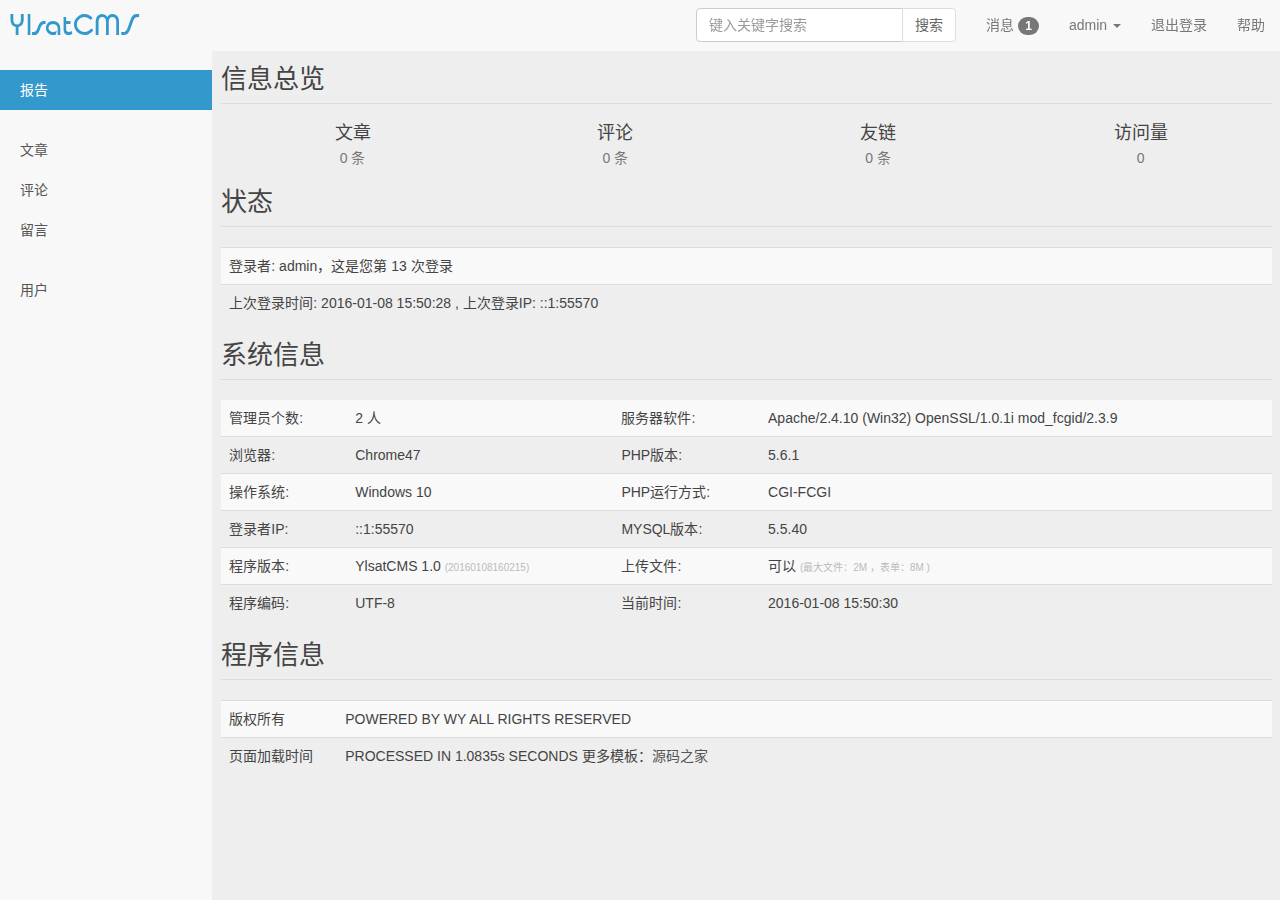
<file: serviceDemo/web/index.html>
<!doctype html>
<html lang="zh-CN">
<head>
    <meta charset="utf-8">
    <meta name="renderer" content="webkit">
    <meta http-equiv="X-UA-Compatible" content="IE=edge">
    <meta name="viewport" content="width=device-width, initial-scale=1">
    <title>粽子的博客管理系统</title>
    <link rel="stylesheet" type="text/css" href="css/bootstrap.min.css">
    <link rel="stylesheet" type="text/css" href="css/style.css">
    <link rel="stylesheet" type="text/css" href="css/font-awesome.min.css">
    <link rel="apple-touch-icon-precomposed" href="images/icon/icon.png">
    <link rel="shortcut icon" href="images/icon/favicon.ico">
    <script src="js/jquery-2.1.4.min.js"></script>
    <!--[if gte IE 9]>
    <script src="js/jquery-1.11.1.min.js" type="text/javascript"></script>
    <script src="js/html5shiv.min.js" type="text/javascript"></script>
    <script src="js/respond.min.js" type="text/javascript"></script>
    <script src="js/selectivizr-min.js" type="text/javascript"></script>
    <![endif]-->
    <!--[if lt IE 9]>
    <script>window.location.href = 'upgrade-browser.html';</script>
    <![endif]-->
</head>

<body class="user-select">
<section class="container-fluid">
    <header>
        <nav class="navbar navbar-default navbar-fixed-top">
            <div class="container-fluid">
                <div class="navbar-header">
                    <button type="button" class="navbar-toggle collapsed" data-toggle="collapse"
                            data-target="#bs-example-navbar-collapse-1" aria-expanded="false"><span
                            class="sr-only">切换导航</span> <span class="icon-bar"></span> <span class="icon-bar"></span>
                        <span class="icon-bar"></span></button>
                    <a class="navbar-brand" href="/">YlsatCMS</a></div>
                <div class="collapse navbar-collapse" id="bs-example-navbar-collapse-1">
                    <ul class="nav navbar-nav navbar-right">
                        <li><a href="">消息 <span class="badge">1</span></a></li>
                        <li class="dropdown">
                            <a class="dropdown-toggle" data-toggle="dropdown" role="button"
                               aria-haspopup="true" aria-expanded="false">admin
                                <span class="caret"></span>
                            </a>
                            <ul class="dropdown-menu dropdown-menu-left">
                                <li><a title="查看或修改个人信息" data-toggle="modal" data-target="#seeUserInfo">个人信息</a></li>
                                <li><a title="查看您的登录记录" data-toggle="modal" data-target="#seeUserLoginlog">登录记录</a></li>
                            </ul>
                        </li>
                        <li><a href="login.html" onClick="if(!confirm('是否确认退出？'))return false;">退出登录</a></li>
                        <li><a data-toggle="modal" data-target="#WeChat">帮助</a></li>
                    </ul>
                    <form action="" method="post" class="navbar-form navbar-right" role="search">
                        <div class="input-group">
                            <input type="text" class="form-control" autocomplete="off" placeholder="键入关键字搜索"
                                   maxlength="15">
                            <span class="input-group-btn">
              <button class="btn btn-default" type="submit">搜索</button>
              </span></div>
                    </form>
                </div>
            </div>
        </nav>
    </header>
    <div class="row">
        <!--左侧导航栏-->
        <aside class="col-sm-3 col-md-2 col-lg-2 sidebar">
            <ul class="nav nav-sidebar">
                <li class="active"><a href="index.html">报告</a></li>
            </ul>
            <ul class="nav nav-sidebar">
                <li><a href="article.jsp">文章</a></li>
                <li><a href="comment.html">评论</a></li>
                <li><a href="notice.jsp">留言</a></li>
            </ul>

            <ul class="nav nav-sidebar">
                <li><a class="dropdown-toggle" id="userMenu" data-toggle="dropdown" aria-haspopup="true"
                       aria-expanded="false">用户</a>
                    <ul class="dropdown-menu" aria-labelledby="userMenu">
                        <li><a href="manage-user.html">管理用户</a></li>
                        <li role="separator" class="divider"></li>
                        <li><a href="loginlog.html">管理登录日志</a></li>
                    </ul>
                </li>
            </ul>
        </aside>


        <!--具体内容-->
        <div class="col-sm-9 col-sm-offset-3 col-md-10 col-lg-10 col-md-offset-2 main" id="main">
            <h1 class="page-header">信息总览</h1>
            <div class="row placeholders">
                <div class="col-xs-6 col-sm-3 placeholder">
                    <h4>文章</h4>
                    <span class="text-muted">0 条</span></div>
                <div class="col-xs-6 col-sm-3 placeholder">
                    <h4>评论</h4>
                    <span class="text-muted">0 条</span></div>
                <div class="col-xs-6 col-sm-3 placeholder">
                    <h4>友链</h4>
                    <span class="text-muted">0 条</span></div>
                <div class="col-xs-6 col-sm-3 placeholder">
                    <h4>访问量</h4>
                    <span class="text-muted">0</span></div>
            </div>
            <h1 class="page-header">状态</h1>
            <div class="table-responsive">
                <table class="table table-striped table-hover">
                    <tbody>
                    <tr>
                        <td>登录者: <span>admin</span>，这是您第 <span>13</span> 次登录</td>
                    </tr>
                    <tr>
                        <td>上次登录时间: 2016-01-08 15:50:28 , 上次登录IP: ::1:55570</td>
                    </tr>
                    </tbody>
                </table>
            </div>
            <h1 class="page-header">系统信息</h1>
            <div class="table-responsive">
                <table class="table table-striped table-hover">
                    <thead>
                    <tr></tr>
                    </thead>
                    <tbody>
                    <tr>
                        <td>管理员个数:</td>
                        <td>2 人</td>
                        <td>服务器软件:</td>
                        <td>Apache/2.4.10 (Win32) OpenSSL/1.0.1i mod_fcgid/2.3.9</td>
                    </tr>
                    <tr>
                        <td>浏览器:</td>
                        <td>Chrome47</td>
                        <td>PHP版本:</td>
                        <td>5.6.1</td>
                    </tr>
                    <tr>
                        <td>操作系统:</td>
                        <td>Windows 10</td>
                        <td>PHP运行方式:</td>
                        <td>CGI-FCGI</td>
                    </tr>
                    <tr>
                        <td>登录者IP:</td>
                        <td>::1:55570</td>
                        <td>MYSQL版本:</td>
                        <td>5.5.40</td>
                    </tr>
                    <tr>
                        <td>程序版本:</td>
                        <td class="version">YlsatCMS 1.0 <font size="-6" color="#BBB">(20160108160215)</font></td>
                        <td>上传文件:</td>
                        <td>可以 <font size="-6" color="#BBB">(最大文件：2M ，表单：8M )</font></td>
                    </tr>
                    <tr>
                        <td>程序编码:</td>
                        <td>UTF-8</td>
                        <td>当前时间:</td>
                        <td>2016-01-08 15:50:30</td>
                    </tr>
                    </tbody>
                    <tfoot>
                    <tr></tr>
                    </tfoot>
                </table>
            </div>
            <footer>
                <h1 class="page-header">程序信息</h1>
                <div class="table-responsive">
                    <table class="table table-striped table-hover">
                        <tbody>
                        <tr>
                            <td><span style="display:inline-block; width:8em">版权所有</span> POWERED BY WY ALL RIGHTS
                                RESERVED
                            </td>
                        </tr>
                        <tr>
                            <td><span style="display:inline-block;width:8em">页面加载时间</span> PROCESSED IN 1.0835s SECONDS
                                更多模板：<a href="http://www.mycodes.net/" target="_blank">源码之家</a></td>
                        </tr>
                        </tbody>
                    </table>
                </div>
            </footer>
        </div>
    </div>
</section>


<!--个人信息模态框-->
<div class="modal fade" id="seeUserInfo" tabindex="-1" role="dialog" aria-labelledby="myModalLabel">
    <div class="modal-dialog" role="document">
        <form action="" method="post">
            <div class="modal-content">
                <div class="modal-header">
                    <button type="button" class="close" data-dismiss="modal" aria-label="Close"><span
                            aria-hidden="true">&times;</span></button>
                    <h4 class="modal-title">个人信息</h4>
                </div>
                <div class="modal-body">
                    <table class="table" style="margin-bottom:0px;">
                        <thead>
                        <tr></tr>
                        </thead>
                        <tbody>
                        <tr>
                            <td wdith="20%">姓名:</td>
                            <td width="80%"><input type="text" value="王雨" class="form-control" name="truename"
                                                   maxlength="10" autocomplete="off"/></td>
                        </tr>
                        <tr>
                            <td wdith="20%">用户名:</td>
                            <td width="80%"><input type="text" value="admin" class="form-control" name="username"
                                                   maxlength="10" autocomplete="off"/></td>
                        </tr>
                        <tr>
                            <td wdith="20%">电话:</td>
                            <td width="80%"><input type="text" value="18538078281" class="form-control" name="usertel"
                                                   maxlength="13" autocomplete="off"/></td>
                        </tr>
                        <tr>
                            <td wdith="20%">旧密码:</td>
                            <td width="80%"><input type="password" class="form-control" name="old_password"
                                                   maxlength="18" autocomplete="off"/></td>
                        </tr>
                        <tr>
                            <td wdith="20%">新密码:</td>
                            <td width="80%"><input type="password" class="form-control" name="password" maxlength="18"
                                                   autocomplete="off"/></td>
                        </tr>
                        <tr>
                            <td wdith="20%">确认密码:</td>
                            <td width="80%"><input type="password" class="form-control" name="new_password"
                                                   maxlength="18" autocomplete="off"/></td>
                        </tr>
                        </tbody>
                        <tfoot>
                        <tr></tr>
                        </tfoot>
                    </table>
                </div>
                <div class="modal-footer">
                    <button type="button" class="btn btn-default" data-dismiss="modal">取消</button>
                    <button type="submit" class="btn btn-primary">提交</button>
                </div>
            </div>
        </form>
    </div>
</div>
<!--个人登录记录模态框-->
<div class="modal fade" id="seeUserLoginlog" tabindex="-1" role="dialog" aria-labelledby="myModalLabel">
    <div class="modal-dialog" role="document">
        <div class="modal-content">
            <div class="modal-header">
                <button type="button" class="close" data-dismiss="modal" aria-label="Close"><span aria-hidden="true">&times;</span>
                </button>
                <h4 class="modal-title">登录记录</h4>
            </div>
            <div class="modal-body">
                <table class="table" style="margin-bottom:0px;">
                    <thead>
                    <tr>
                        <th>登录IP</th>
                        <th>登录时间</th>
                        <th>状态</th>
                    </tr>
                    </thead>
                    <tbody>
                    <tr>
                        <td>::1:55570</td>
                        <td>2016-01-08 15:50:28</td>
                        <td>成功</td>
                    </tr>
                    <tr>
                        <td>::1:64377</td>
                        <td>2016-01-08 10:27:44</td>
                        <td>成功</td>
                    </tr>
                    <tr>
                        <td>::1:64027</td>
                        <td>2016-01-08 10:19:25</td>
                        <td>成功</td>
                    </tr>
                    <tr>
                        <td>::1:57081</td>
                        <td>2016-01-06 10:35:12</td>
                        <td>成功</td>
                    </tr>
                    </tbody>
                </table>
            </div>
            <div class="modal-footer">
                <button type="button" class="btn btn-default" data-dismiss="modal">朕已阅</button>
            </div>
        </div>
    </div>
</div>
<!--微信二维码模态框-->
<div class="modal fade user-select" id="WeChat" tabindex="-1" role="dialog" aria-labelledby="WeChatModalLabel">
    <div class="modal-dialog" role="document" style="margin-top:120px;max-width:280px;">
        <div class="modal-content">
            <div class="modal-header">
                <button type="button" class="close" data-dismiss="modal" aria-label="Close"><span aria-hidden="true">&times;</span>
                </button>
                <h4 class="modal-title" id="WeChatModalLabel" style="cursor:default;">微信扫一扫</h4>
            </div>
            <div class="modal-body" style="text-align:center"><img src="images/weixin.jpg" alt=""
                                                                   style="cursor:pointer"/></div>
        </div>
    </div>
</div>

<script src="js/bootstrap.min.js"></script>
<script src="js/admin-scripts.js"></script>
</body>
</html>
</file>
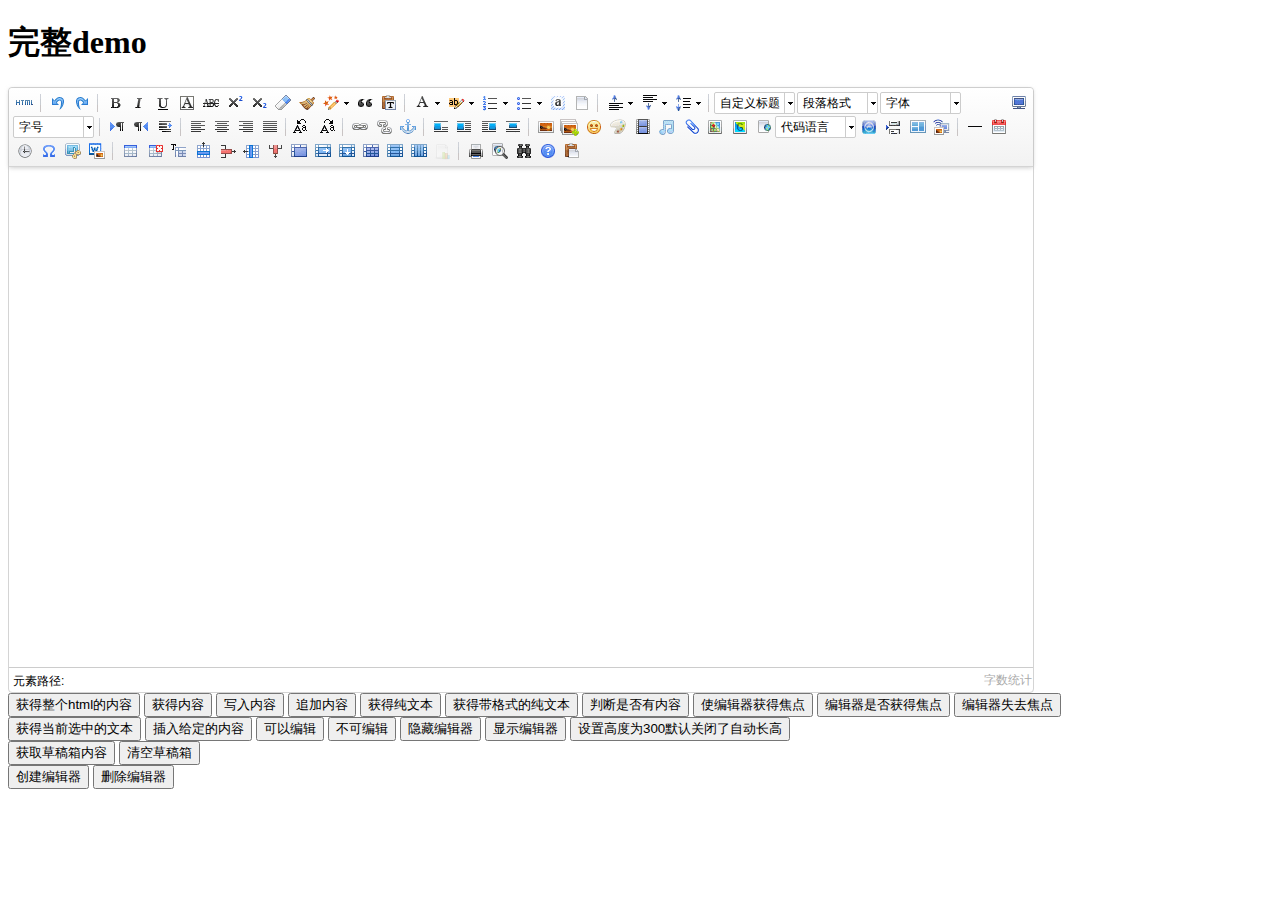
<file: serviceDemo/web/lib/ueditor/index.html>
<!DOCTYPE HTML PUBLIC "-//W3C//DTD HTML 4.01 Transitional//EN"
        "http://www.w3.org/TR/html4/loose.dtd">
<html>
<head>
    <title>完整demo</title>
    <meta http-equiv="Content-Type" content="text/html;charset=utf-8"/>
    <script type="text/javascript" charset="utf-8" src="ueditor.config.js"></script>
    <script type="text/javascript" charset="utf-8" src="ueditor.all.min.js"> </script>
    <!--建议手动加在语言，避免在ie下有时因为加载语言失败导致编辑器加载失败-->
    <!--这里加载的语言文件会覆盖你在配置项目里添加的语言类型，比如你在配置项目里配置的是英文，这里加载的中文，那最后就是中文-->
    <script type="text/javascript" charset="utf-8" src="lang/zh-cn/zh-cn.js"></script>

    <style type="text/css">
        div{
            width:100%;
        }
    </style>
</head>
<body>
<div>
    <h1>完整demo</h1>
    <script id="editor" type="text/plain" style="width:1024px;height:500px;"></script>
</div>
<div id="btns">
    <div>
        <button onclick="getAllHtml()">获得整个html的内容</button>
        <button onclick="getContent()">获得内容</button>
        <button onclick="setContent()">写入内容</button>
        <button onclick="setContent(true)">追加内容</button>
        <button onclick="getContentTxt()">获得纯文本</button>
        <button onclick="getPlainTxt()">获得带格式的纯文本</button>
        <button onclick="hasContent()">判断是否有内容</button>
        <button onclick="setFocus()">使编辑器获得焦点</button>
        <button onmousedown="isFocus(event)">编辑器是否获得焦点</button>
        <button onmousedown="setblur(event)" >编辑器失去焦点</button>

    </div>
    <div>
        <button onclick="getText()">获得当前选中的文本</button>
        <button onclick="insertHtml()">插入给定的内容</button>
        <button id="enable" onclick="setEnabled()">可以编辑</button>
        <button onclick="setDisabled()">不可编辑</button>
        <button onclick=" UE.getEditor('editor').setHide()">隐藏编辑器</button>
        <button onclick=" UE.getEditor('editor').setShow()">显示编辑器</button>
        <button onclick=" UE.getEditor('editor').setHeight(300)">设置高度为300默认关闭了自动长高</button>
    </div>

    <div>
        <button onclick="getLocalData()" >获取草稿箱内容</button>
        <button onclick="clearLocalData()" >清空草稿箱</button>
    </div>

</div>
<div>
    <button onclick="createEditor()">
    创建编辑器</button>
    <button onclick="deleteEditor()">
    删除编辑器</button>
</div>

<script type="text/javascript">

    //实例化编辑器
    //建议使用工厂方法getEditor创建和引用编辑器实例，如果在某个闭包下引用该编辑器，直接调用UE.getEditor('editor')就能拿到相关的实例
    var ue = UE.getEditor('editor');


    function isFocus(e){
        alert(UE.getEditor('editor').isFocus());
        UE.dom.domUtils.preventDefault(e)
    }
    function setblur(e){
        UE.getEditor('editor').blur();
        UE.dom.domUtils.preventDefault(e)
    }
    function insertHtml() {
        var value = prompt('插入html代码', '');
        UE.getEditor('editor').execCommand('insertHtml', value)
    }
    function createEditor() {
        enableBtn();
        UE.getEditor('editor');
    }
    function getAllHtml() {
        alert(UE.getEditor('editor').getAllHtml())
    }
    function getContent() {
        var arr = [];
        arr.push("使用editor.getContent()方法可以获得编辑器的内容");
        arr.push("内容为：");
        arr.push(UE.getEditor('editor').getContent());
        alert(arr.join("\n"));
    }
    function getPlainTxt() {
        var arr = [];
        arr.push("使用editor.getPlainTxt()方法可以获得编辑器的带格式的纯文本内容");
        arr.push("内容为：");
        arr.push(UE.getEditor('editor').getPlainTxt());
        alert(arr.join('\n'))
    }
    function setContent(isAppendTo) {
        var arr = [];
        arr.push("使用editor.setContent('欢迎使用ueditor')方法可以设置编辑器的内容");
        UE.getEditor('editor').setContent('欢迎使用ueditor', isAppendTo);
        alert(arr.join("\n"));
    }
    function setDisabled() {
        UE.getEditor('editor').setDisabled('fullscreen');
        disableBtn("enable");
    }

    function setEnabled() {
        UE.getEditor('editor').setEnabled();
        enableBtn();
    }

    function getText() {
        //当你点击按钮时编辑区域已经失去了焦点，如果直接用getText将不会得到内容，所以要在选回来，然后取得内容
        var range = UE.getEditor('editor').selection.getRange();
        range.select();
        var txt = UE.getEditor('editor').selection.getText();
        alert(txt)
    }

    function getContentTxt() {
        var arr = [];
        arr.push("使用editor.getContentTxt()方法可以获得编辑器的纯文本内容");
        arr.push("编辑器的纯文本内容为：");
        arr.push(UE.getEditor('editor').getContentTxt());
        alert(arr.join("\n"));
    }
    function hasContent() {
        var arr = [];
        arr.push("使用editor.hasContents()方法判断编辑器里是否有内容");
        arr.push("判断结果为：");
        arr.push(UE.getEditor('editor').hasContents());
        alert(arr.join("\n"));
    }
    function setFocus() {
        UE.getEditor('editor').focus();
    }
    function deleteEditor() {
        disableBtn();
        UE.getEditor('editor').destroy();
    }
    function disableBtn(str) {
        var div = document.getElementById('btns');
        var btns = UE.dom.domUtils.getElementsByTagName(div, "button");
        for (var i = 0, btn; btn = btns[i++];) {
            if (btn.id == str) {
                UE.dom.domUtils.removeAttributes(btn, ["disabled"]);
            } else {
                btn.setAttribute("disabled", "true");
            }
        }
    }
    function enableBtn() {
        var div = document.getElementById('btns');
        var btns = UE.dom.domUtils.getElementsByTagName(div, "button");
        for (var i = 0, btn; btn = btns[i++];) {
            UE.dom.domUtils.removeAttributes(btn, ["disabled"]);
        }
    }

    function getLocalData () {
        alert(UE.getEditor('editor').execCommand( "getlocaldata" ));
    }

    function clearLocalData () {
        UE.getEditor('editor').execCommand( "clearlocaldata" );
        alert("已清空草稿箱")
    }
</script>
</body>
</html>
</file>
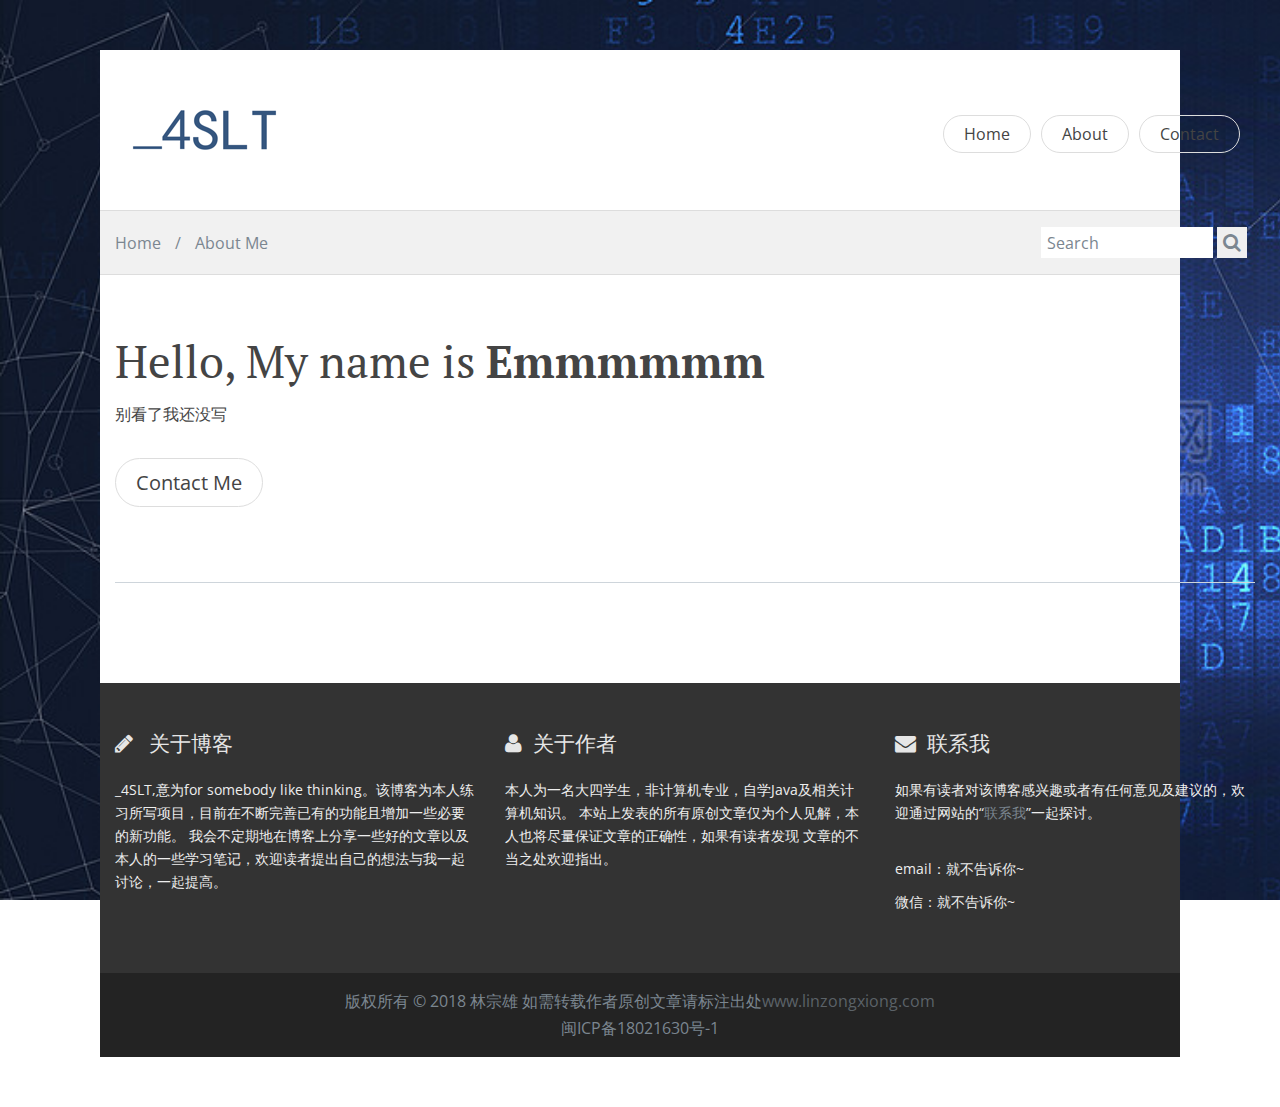
<file: blogDemo/web/about.html>
<!DOCTYPE html>
<html lang="en">
<head>
    <meta charset="utf-8">
    <title>关于我—粽子的博客</title>
    <meta name="description" content="">
    <meta name="viewport" content="width=device-width">

    <!-- Bootstrap styles -->
    <link rel="stylesheet" href="css/bootstrap.min.css">


    <!-- Font-Awesome -->
    <link rel="stylesheet" href="css/font-awesome/css/font-awesome.min.css">

    <!-- Google Webfonts -->
    <link href='http://fonts.googleapis.com/css?family=Open+Sans:400,600|PT+Serif:400,400italic' rel='stylesheet'
          type='text/css'>

    <!-- Styles -->
    <link rel="stylesheet" href="css/style.css" id="theme-styles">

    <!--[if lt IE 9]>
    <script src="js/vendor/google/html5-3.6-respond-1.1.0.min.js"></script>
    <![endif]-->

</head>
<body>
<header>
    <div class="widewrapper masthead">
        <div class="container">
            <a href="index.jsp" id="logo">
                <img src="img/logo.png" alt="clean Blog">
            </a>

            <div id="mobile-nav-toggle" class="pull-right">
                <a href="#" data-toggle="collapse" data-target=".clean-nav .navbar-collapse">
                    <i class="fa fa-bars"></i>
                </a>
            </div>

            <nav class="pull-right clean-nav">
                <div class="collapse navbar-collapse">
                    <ul class="nav nav-pills navbar-nav">

                        <li>
                            <a href="index.jsp">Home</a>
                        </li>
                        <li>
                            <a href="about.html">About</a>
                        </li>
                        <li>
                            <a href="contact.html">Contact</a>
                        </li>
                    </ul>
                </div>
            </nav>

        </div>
    </div>
    <!--路径栏-->
    <div class="widewrapper subheader">
        <div class="container">
            <div class="clean-breadcrumb">
                <a href="index.jsp">Home</a>
                <span class="separator">&#x2F;</span>
                <a href="#">About Me</a>
            </div>
            <!--搜索栏-->
            <div class="clean-searchbox">
                <form action="/blogDemo/SearchArticleServlet" method="post" accept-charset="utf-8">

                    <input class="searchfield" name="searchbox" id="searchbox" type="text" placeholder="Search">
                    <button class="searchbutton" type="submit">
                        <i class="fa fa-search"></i>
                    </button>
                </form>
            </div>
        </div>
    </div>
</header>

<div class="widewrapper main">
    <div class="container about">
        <h1>Hello, My name is <span class="about-bold">Emmmmmm</span></h1>
        <p>别看了我还没写</p>
        <p></p>

        <div class="about-button">
            <a class="btn btn-xlarge btn-clean-one" href="contact.html">Contact Me</a>
        </div>
        <hr>
    </div>

</div>

<!--页脚-->
<script src="js/foot.js"></script>

<script src="js/jquery.min.js"></script>
<script src="js/bootstrap.min.js"></script>
<script src="js/modernizr.js"></script>

</body>
</html>
</file>
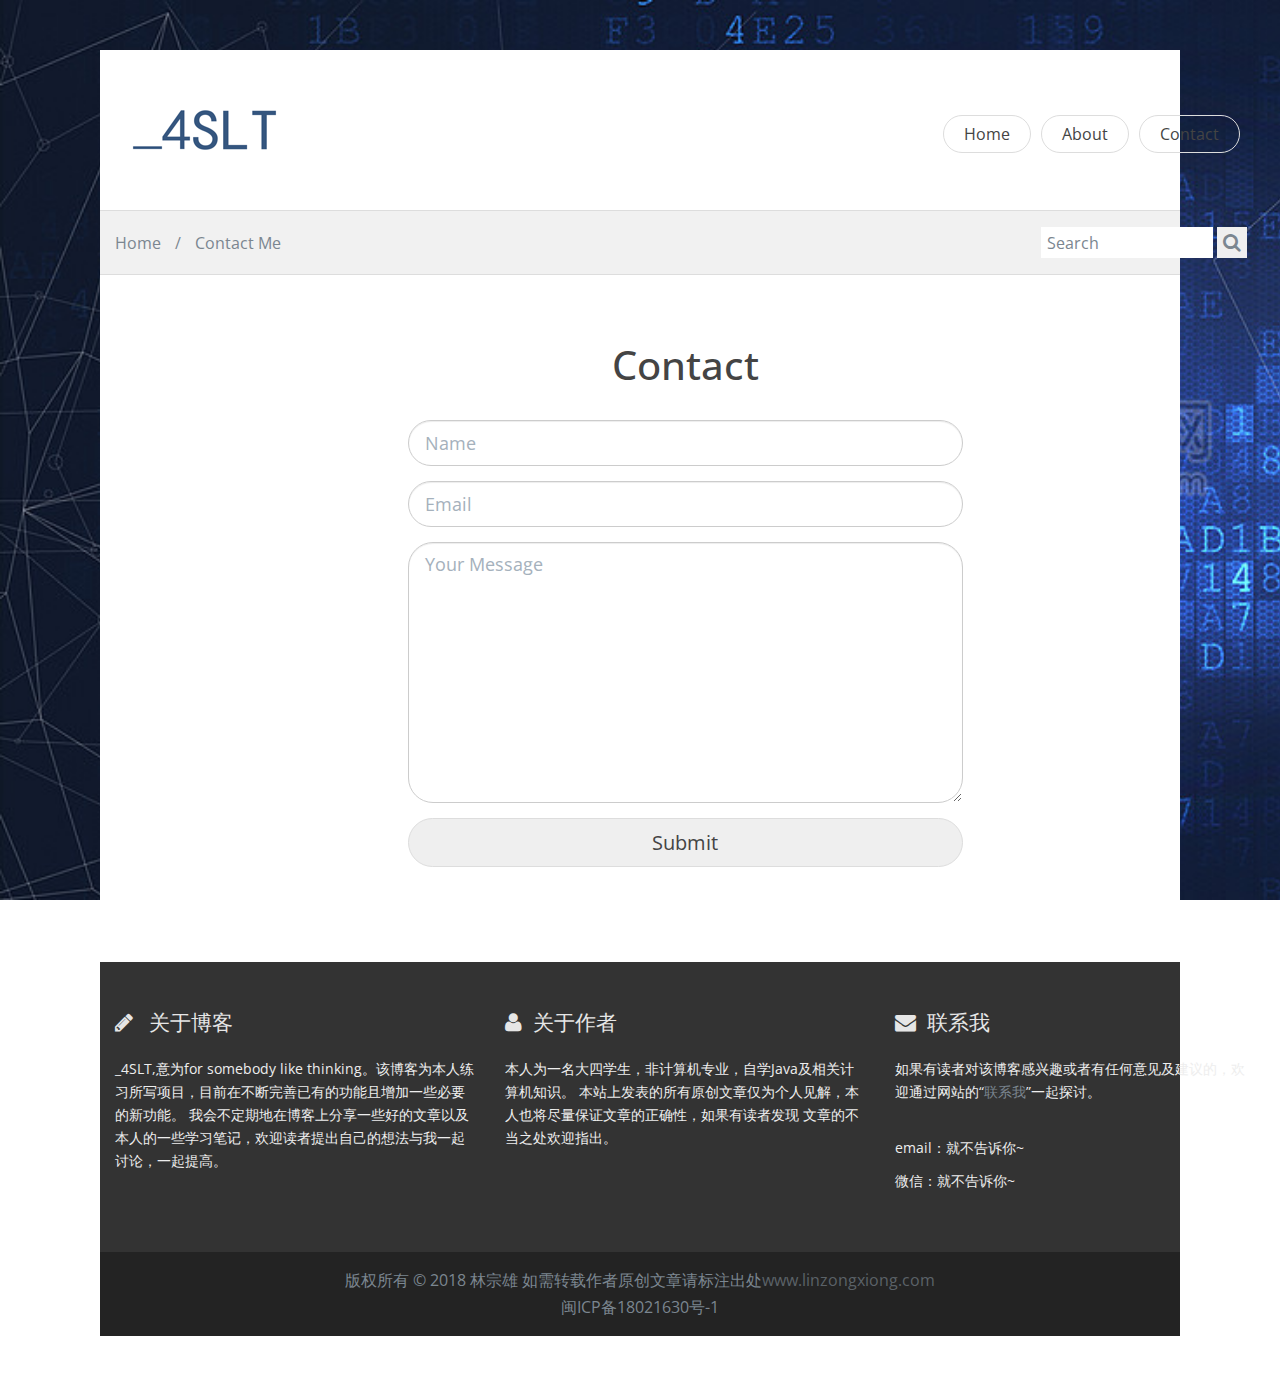
<file: blogDemo/web/contact.html>
<!DOCTYPE html>
<html lang="en">
<head>
    <meta charset="utf-8">
    <title>联系我—粽子的博客</title>
    <meta name="description" content="">
    <meta name="viewport" content="width=device-width">

    <!-- Bootstrap styles -->
    <link rel="stylesheet" href="css/bootstrap.min.css">


    <!-- Font-Awesome -->
    <link rel="stylesheet" href="css/font-awesome/css/font-awesome.min.css">

    <!-- Google Webfonts -->
    <link href='http://fonts.googleapis.com/css?family=Open+Sans:400,600|PT+Serif:400,400italic' rel='stylesheet'
          type='text/css'>

    <!-- Styles -->
    <link rel="stylesheet" href="css/style.css" id="theme-styles">

    <!--[if lt IE 9]>
    <script src="js/vendor/google/html5-3.6-respond-1.1.0.min.js"></script>
    <![endif]-->

    <script type="text/javascript">
        function rec() {
            var mychar = "操作成功";
            alert(mychar);
        }
    </script>

</head>
<body>

<!--页眉-->
<header>
    <div class="widewrapper masthead">
        <div class="container">
            <a href="index.jsp" id="logo">
                <img src="img/logo.png" alt="clean Blog">
            </a>

            <div id="mobile-nav-toggle" class="pull-right">
                <a href="#" data-toggle="collapse" data-target=".clean-nav .navbar-collapse">
                    <i class="fa fa-bars"></i>
                </a>
            </div>

            <nav class="pull-right clean-nav">
                <div class="collapse navbar-collapse">
                    <ul class="nav nav-pills navbar-nav">

                        <li>
                            <a href="index.jsp">Home</a>
                        </li>
                        <li>
                            <a href="about.html">About</a>
                        </li>
                        <li>
                            <a href="contact.html">Contact</a>
                        </li>
                    </ul>
                </div>
            </nav>

        </div>
    </div>

    <!--路径栏-->
    <div class="widewrapper subheader">
        <div class="container">
            <div class="clean-breadcrumb">
                <a href="index.jsp">Home</a>
                <span class="separator">&#x2F;</span>
                <a href="#">Contact Me</a>
            </div>

            <!--搜索栏-->
            <div class="clean-searchbox">
                <form action="/blogDemo/SearchArticleServlet" method="post" accept-charset="utf-8">

                    <input class="searchfield" name="searchbox" id="searchbox" type="text" placeholder="Search">
                    <button class="searchbutton" type="submit">
                        <i class="fa fa-search"></i>
                    </button>
                </form>
            </div>
        </div>
    </div>
</header>

<!--具体内容-->
<div class="widewrapper main">
    <div class="container">
        <div class="row">
            <div class="col-md-6 col-md-offset-3 clean-superblock" id="contact">
                <h2>Contact</h2>

                <form action="/blogDemo/SaveMessageServlet" method="post" accept-charset="utf-8" class="contact-form">
                    <input type="text" name="name" id="contact-name" placeholder="Name" class="form-control input-lg">
                    <input type="email" name="email" id="contact-email" placeholder="Email"
                           class="form-control input-lg">
                    <textarea rows="10" name="message" id="contact-body" placeholder="Your Message"
                              class="form-control input-lg"></textarea>
                    <div class="buttons clearfix">
                        <button type="submit" class="btn btn-xlarge btn-clean-one" onClick="rec()">Submit</button>
                    </div>
                </form>
            </div>
        </div>
    </div>
</div>


<!--页脚-->
<script src="js/foot.js"></script>
<script src="js/jquery.min.js"></script>
<script src="js/bootstrap.min.js"></script>
<script src="js/modernizr.js"></script>


</body>
</html>
</file>
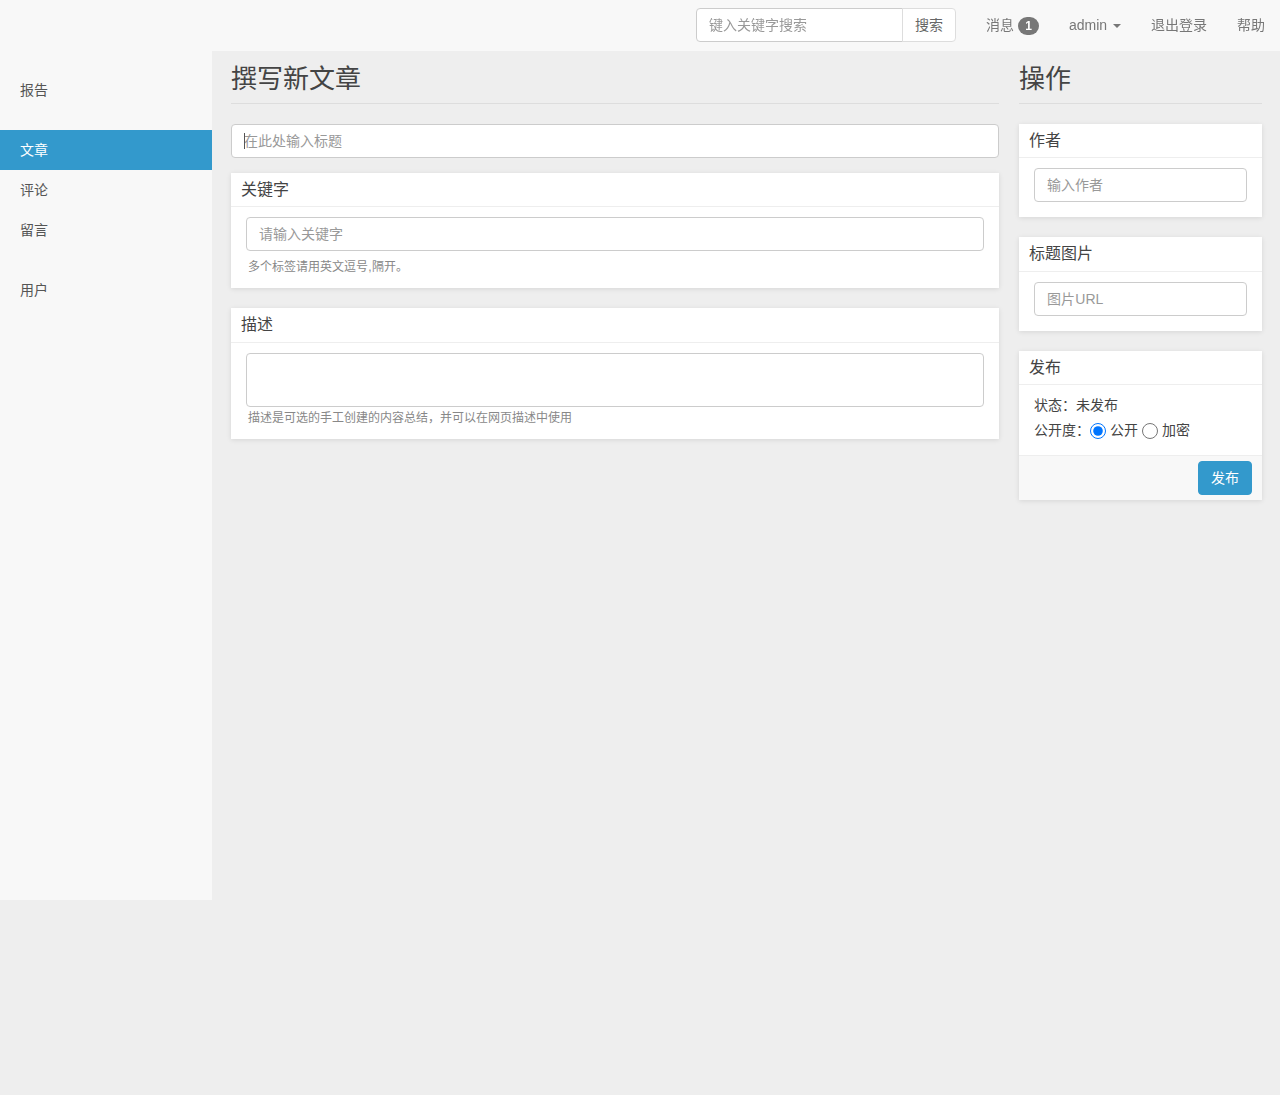
<file: serviceDemo/web/add-article.html>
<!doctype html>
<html lang="zh-CN">
<head>
    <meta charset="utf-8">
    <meta name="renderer" content="webkit">
    <meta http-equiv="X-UA-Compatible" content="IE=edge">
    <meta name="viewport" content="width=device-width, initial-scale=1">
    <title>写文章 - 粽子博客管理系统</title>
    <link rel="stylesheet" type="text/css" href="css/bootstrap.min.css">
    <link rel="stylesheet" type="text/css" href="css/style.css">
    <link rel="stylesheet" type="text/css" href="css/font-awesome.min.css">
    <link rel="apple-touch-icon-precomposed" href="images/icon/icon.png">
    <link rel="shortcut icon" href="images/icon/favicon.ico">
    <script src="js/jquery-2.1.4.min.js"></script>
    <!--[if gte IE 9]>
    <script src="js/jquery-1.11.1.min.js" type="text/javascript"></script>
    <script src="js/html5shiv.min.js" type="text/javascript"></script>
    <script src="js/respond.min.js" type="text/javascript"></script>
    <script src="js/selectivizr-min.js" type="text/javascript"></script>
    <![endif]-->
    <!--[if lt IE 9]>
    <script>window.location.href = 'upgrade-browser.html';</script>
    <![endif]-->
</head>

<body class="user-select">
<section class="container-fluid">
    <header>
        <nav class="navbar navbar-default navbar-fixed-top">
            <div class="container-fluid">
                <div class="navbar-header">
                    <button type="button" class="navbar-toggle collapsed" data-toggle="collapse"
                            data-target="#bs-example-navbar-collapse-1" aria-expanded="false"><span
                            class="sr-only">切换导航</span> <span class="icon-bar"></span> <span class="icon-bar"></span>
                        <span class="icon-bar"></span></button>
                    <a class="navbar-brand" href="/">4SLT</a></div>
                <div class="collapse navbar-collapse" id="bs-example-navbar-collapse-1">
                    <ul class="nav navbar-nav navbar-right">
                        <li><a href="">消息 <span class="badge">1</span></a></li>
                        <li class="dropdown"><a class="dropdown-toggle" data-toggle="dropdown" role="button"
                                                aria-haspopup="true" aria-expanded="false">admin <span
                                class="caret"></span></a>
                            <ul class="dropdown-menu dropdown-menu-left">
                                <li><a title="查看或修改个人信息" data-toggle="modal" data-target="#seeUserInfo">个人信息</a></li>
                                <li><a title="查看您的登录记录" data-toggle="modal" data-target="#seeUserLoginlog">登录记录</a></li>
                            </ul>
                        </li>
                        <li><a href="login.html" onClick="if(!confirm('是否确认退出？'))return false;">退出登录</a></li>
                        <li><a data-toggle="modal" data-target="#WeChat">帮助</a></li>
                    </ul>
                    <form action="" method="post" class="navbar-form navbar-right" role="search">
                        <div class="input-group">
                            <input type="text" class="form-control" autocomplete="off" placeholder="键入关键字搜索"
                                   maxlength="15">
                            <span class="input-group-btn">
              <button class="btn btn-default" type="submit">搜索</button>
              </span></div>
                    </form>
                </div>
            </div>
        </nav>
    </header>
    <div class="row">

        <!--左侧导航栏-->
        <aside class="col-sm-3 col-md-2 col-lg-2 sidebar">
            <ul class="nav nav-sidebar">
                <li><a href="index.html">报告</a></li>
            </ul>
            <ul class="nav nav-sidebar">
                <li class="active"><a href="article.jsp">文章</a></li>
                <li><a href="comment.html">评论</a></li>
                <li><a href="notice.html">留言</a></li>
            </ul>

            <ul class="nav nav-sidebar">
                <li><a class="dropdown-toggle" id="userMenu" data-toggle="dropdown" aria-haspopup="true"
                       aria-expanded="false">用户</a>
                    <ul class="dropdown-menu" aria-labelledby="userMenu">
                        <li><a href="manage-user.html">管理用户</a></li>
                        <li role="separator" class="divider"></li>
                        <li><a href="loginlog.html">管理登录日志</a></li>
                    </ul>
                </li>
            </ul>
        </aside>


        <!--具体内容-->
        <div class="col-sm-9 col-sm-offset-3 col-md-10 col-lg-10 col-md-offset-2 main" id="main">
            <div class="row">
                <form action="/serviceDemo/AddContentServlet" method="post" class="add-article-form">
                    <div class="col-md-9">
                        <h1 class="page-header">撰写新文章</h1>
                        <div class="form-group">
                            <label for="article-title" class="sr-only">标题</label>
                            <input type="text" id="article-title" name="title" class="form-control"
                                   placeholder="在此处输入标题" required autofocus autocomplete="off">
                        </div>
                        <div class="form-group">
                            <label for="article-content" class="sr-only">内容</label>
                            <script id="article-content" name="content" type="text/plain"></script>
                        </div>
                        <div class="add-article-box">
                            <h2 class="add-article-box-title"><span>关键字</span></h2>
                            <div class="add-article-box-content">
                                <input type="text" class="form-control" placeholder="请输入关键字" name="keywords"
                                       autocomplete="off">
                                <span class="prompt-text">多个标签请用英文逗号,隔开。</span>
                            </div>
                        </div>
                        <div class="add-article-box">
                            <h2 class="add-article-box-title"><span>描述</span></h2>
                            <div class="add-article-box-content">
                                <textarea class="form-control" name="describe" autocomplete="off"></textarea>
                                <span class="prompt-text">描述是可选的手工创建的内容总结，并可以在网页描述中使用</span>
                            </div>
                        </div>
                    </div>
                    <div class="col-md-3">
                        <h1 class="page-header">操作</h1>

                        <div class="add-article-box">
                            <h2 class="add-article-box-title"><span>作者</span></h2>
                            <div class="add-article-box-content">
                                <input type="text" class="form-control" placeholder="输入作者" name="author"
                                       autocomplete="off">
                            </div>
                        </div>
                        <div class="add-article-box">
                            <h2 class="add-article-box-title"><span>标题图片</span></h2>
                            <div class="add-article-box-content">
                                <input type="text" class="form-control" placeholder="图片URL" id="pictureUpload"
                                       name="titlepic" autocomplete="off">
                            </div>

                        </div>
                        <div class="add-article-box">
                            <h2 class="add-article-box-title"><span>发布</span></h2>
                            <div class="add-article-box-content">
                                <p><label>状态：</label><span class="article-status-display">未发布</span></p>
                                <p><label>公开度：</label><input type="radio" name="visibility" value="0" checked/>公开 <input
                                        type="radio" name="visibility" value="1"/>加密</p>

                            </div>
                            <div class="add-article-box-footer">
                                <button class="btn btn-primary" type="submit" name="submit">发布</button>
                            </div>
                        </div>
                    </div>
                </form>
            </div>
        </div>
    </div>
</section>


<script src="js/bootstrap.min.js"></script>
<script src="js/admin-scripts.js"></script>
<script src="lib/ueditor/ueditor.config.js"></script>
<script src="lib/ueditor/ueditor.all.min.js"></script>
<script src="lib/ueditor/lang/zh-cn/zh-cn.js"></script>
<!--<script id="uploadEditor" type="text/plain" style="display:none;"></script>-->
<script type="text/javascript">
    var editor = UE.getEditor('article-content');
    window.onresize = function () {
        window.location.reload();
    }
    var _uploadEditor;
    $(function () {
        //重新实例化一个编辑器，防止在上面的editor编辑器中显示上传的图片或者文件
        _uploadEditor = UE.getEditor('uploadEditor');
        _uploadEditor.ready(function () {
            //设置编辑器不可用
            //_uploadEditor.setDisabled();
            //隐藏编辑器，因为不会用到这个编辑器实例，所以要隐藏
            _uploadEditor.hide();
            //侦听图片上传
            _uploadEditor.addListener('beforeInsertImage', function (t, arg) {
                //将地址赋值给相应的input,只去第一张图片的路径
                $("#pictureUpload").attr("value", arg[0].src);
                //图片预览
                //$("#imgPreview").attr("src", arg[0].src);
            })
            //侦听文件上传，取上传文件列表中第一个上传的文件的路径
            _uploadEditor.addListener('afterUpfile', function (t, arg) {
                $("#fileUpload").attr("value", _uploadEditor.options.filePath + arg[0].url);
            })
        });
    });
    //弹出图片上传的对话框
    $('#upImage').click(function () {
        var myImage = _uploadEditor.getDialog("insertimage");
        myImage.open();
    });

    //弹出文件上传的对话框
    function upFiles() {
        var myFiles = _uploadEditor.getDialog("attachment");
        myFiles.open();
    }
</script>
</body>
</html>
</file>
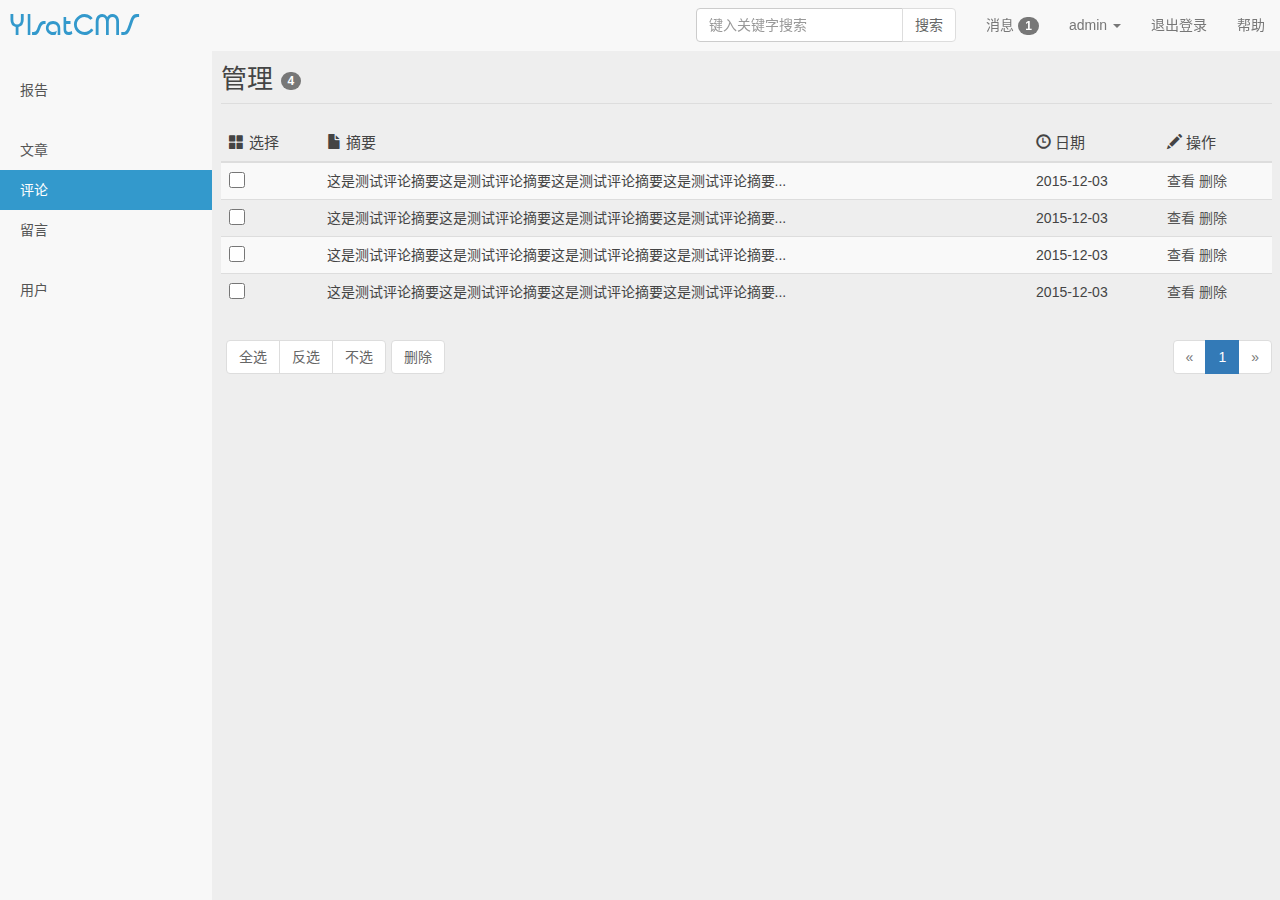
<file: serviceDemo/web/comment.html>
<!doctype html>
<html lang="zh-CN">
<head>
    <meta charset="utf-8">
    <meta name="renderer" content="webkit">
    <meta http-equiv="X-UA-Compatible" content="IE=edge">
    <meta name="viewport" content="width=device-width, initial-scale=1">
    <title>评论 - 异清轩博客管理系统</title>
    <link rel="stylesheet" type="text/css" href="css/bootstrap.min.css">
    <link rel="stylesheet" type="text/css" href="css/style.css">
    <link rel="stylesheet" type="text/css" href="css/font-awesome.min.css">
    <link rel="apple-touch-icon-precomposed" href="images/icon/icon.png">
    <link rel="shortcut icon" href="images/icon/favicon.ico">
    <script src="js/jquery-2.1.4.min.js"></script>
    <!--[if gte IE 9]>
    <script src="js/jquery-1.11.1.min.js" type="text/javascript"></script>
    <script src="js/html5shiv.min.js" type="text/javascript"></script>
    <script src="js/respond.min.js" type="text/javascript"></script>
    <script src="js/selectivizr-min.js" type="text/javascript"></script>
    <![endif]-->
    <!--[if lt IE 9]>
    <script>window.location.href = 'upgrade-browser.html';</script>
    <![endif]-->
</head>

<body class="user-select">
<section class="container-fluid">
    <header>
        <nav class="navbar navbar-default navbar-fixed-top">
            <div class="container-fluid">
                <div class="navbar-header">
                    <button type="button" class="navbar-toggle collapsed" data-toggle="collapse"
                            data-target="#bs-example-navbar-collapse-1" aria-expanded="false"><span
                            class="sr-only">切换导航</span> <span class="icon-bar"></span> <span class="icon-bar"></span>
                        <span class="icon-bar"></span></button>
                    <a class="navbar-brand" href="/">YlsatCMS</a></div>
                <div class="collapse navbar-collapse" id="bs-example-navbar-collapse-1">
                    <ul class="nav navbar-nav navbar-right">
                        <li><a href="">消息 <span class="badge">1</span></a></li>
                        <li class="dropdown"><a class="dropdown-toggle" data-toggle="dropdown" role="button"
                                                aria-haspopup="true" aria-expanded="false">admin <span
                                class="caret"></span></a>
                            <ul class="dropdown-menu dropdown-menu-left">
                                <li><a title="查看或修改个人信息" data-toggle="modal" data-target="#seeUserInfo">个人信息</a></li>
                                <li><a title="查看您的登录记录" data-toggle="modal" data-target="#seeUserLoginlog">登录记录</a></li>
                            </ul>
                        </li>
                        <li><a href="login.html" onClick="if(!confirm('是否确认退出？'))return false;">退出登录</a></li>
                        <li><a data-toggle="modal" data-target="#WeChat">帮助</a></li>
                    </ul>
                    <form action="" method="post" class="navbar-form navbar-right" role="search">
                        <div class="input-group">
                            <input type="text" class="form-control" autocomplete="off" placeholder="键入关键字搜索"
                                   maxlength="15">
                            <span class="input-group-btn">
              <button class="btn btn-default" type="submit">搜索</button>
              </span></div>
                    </form>
                </div>
            </div>
        </nav>
    </header>
    <div class="row">
        <!--左侧导航栏-->
        <aside class="col-sm-3 col-md-2 col-lg-2 sidebar">
            <ul class="nav nav-sidebar">
                <li><a href="index.html">报告</a></li>
            </ul>
            <ul class="nav nav-sidebar">
                <li><a href="article.jsp">文章</a></li>
                <li class="active"><a href="comment.html">评论</a></li>
                <li><a href="notice.html">留言</a></li>
            </ul>

            <ul class="nav nav-sidebar">
                <li><a class="dropdown-toggle" id="userMenu" data-toggle="dropdown" aria-haspopup="true"
                       aria-expanded="false">用户</a>
                    <ul class="dropdown-menu" aria-labelledby="userMenu">
                        <li><a href="manage-user.html">管理用户</a></li>
                        <li role="separator" class="divider"></li>
                        <li><a href="loginlog.html">管理登录日志</a></li>
                    </ul>
                </li>
            </ul>
        </aside>


        <div class="col-sm-9 col-sm-offset-3 col-md-10 col-lg-10 col-md-offset-2 main" id="main">
            <form action="/Comment/checkAll" method="post">
                <h1 class="page-header">管理 <span class="badge">4</span></h1>
                <div class="table-responsive">
                    <table class="table table-striped table-hover">
                        <thead>
                        <tr>
                            <th><span class="glyphicon glyphicon-th-large"></span> <span class="visible-lg">选择</span>
                            </th>
                            <th><span class="glyphicon glyphicon-file"></span> <span class="visible-lg">摘要</span></th>
                            <th><span class="glyphicon glyphicon-time"></span> <span class="visible-lg">日期</span></th>
                            <th><span class="glyphicon glyphicon-pencil"></span> <span class="visible-lg">操作</span></th>
                        </tr>
                        </thead>
                        <tbody>
                        <tr>
                            <td><input type="checkbox" class="input-control" name="checkbox[]" value=""/></td>
                            <td class="article-title">这是测试评论摘要这是测试评论摘要这是测试评论摘要这是测试评论摘要...</td>
                            <td>2015-12-03</td>
                            <td><a rel="1" name="see">查看</a> <a rel="1" name="delete">删除</a></td>
                        </tr>
                        <tr>
                            <td><input type="checkbox" class="input-control" name="checkbox[]" value=""/></td>
                            <td class="article-title">这是测试评论摘要这是测试评论摘要这是测试评论摘要这是测试评论摘要...</td>
                            <td>2015-12-03</td>
                            <td><a rel="2" name="see">查看</a> <a rel="2" name="delete">删除</a></td>
                        </tr>
                        <tr>
                            <td><input type="checkbox" class="input-control" name="checkbox[]" value=""/></td>
                            <td class="article-title">这是测试评论摘要这是测试评论摘要这是测试评论摘要这是测试评论摘要...</td>
                            <td>2015-12-03</td>
                            <td><a rel="3" name="see">查看</a> <a rel="3" name="delete">删除</a></td>
                        </tr>
                        <tr>
                            <td><input type="checkbox" class="input-control" name="checkbox[]" value=""/></td>
                            <td class="article-title">这是测试评论摘要这是测试评论摘要这是测试评论摘要这是测试评论摘要...</td>
                            <td>2015-12-03</td>
                            <td><a rel="4" name="see">查看</a> <a rel="4" name="delete">删除</a></td>
                        </tr>
                        </tbody>
                    </table>
                </div>
                <footer class="message_footer">
                    <nav>
                        <div class="btn-toolbar operation" role="toolbar">
                            <div class="btn-group" role="group"><a class="btn btn-default" onClick="select()">全选</a> <a
                                    class="btn btn-default" onClick="reverse()">反选</a> <a class="btn btn-default"
                                                                                          onClick="noselect()">不选</a>
                            </div>
                            <div class="btn-group" role="group">
                                <button type="submit" class="btn btn-default" data-toggle="tooltip"
                                        data-placement="bottom" title="删除全部选中" name="checkbox_delete">删除
                                </button>
                            </div>
                        </div>
                        <ul class="pagination pagenav">
                            <li class="disabled"><a aria-label="Previous"> <span aria-hidden="true">&laquo;</span> </a>
                            </li>
                            <li class="active"><a>1</a></li>
                            <li class="disabled"><a aria-label="Next"> <span aria-hidden="true">&raquo;</span> </a></li>
                        </ul>
                    </nav>
                </footer>
            </form>
        </div>
    </div>
</section>
<!--查看评论模态框-->
<div class="modal fade" id="seeComment" tabindex="-1" role="dialog" aria-labelledby="myModalLabel">
    <div class="modal-dialog" role="document">
        <div class="modal-content">
            <div class="modal-header">
                <button type="button" class="close" data-dismiss="modal" aria-label="Close"><span aria-hidden="true">&times;</span>
                </button>
                <h4 class="modal-title">查看评论</h4>
            </div>
            <div class="modal-body">
                <table class="table" style="margin-bottom:0px;">
                    <thead>
                    <tr></tr>
                    </thead>
                    <tbody>
                    <tr>
                        <td wdith="20%">评论ID:</td>
                        <td width="80%" class="see-comment-id"></td>
                    </tr>
                    <tr>
                        <td wdith="20%">评论页面:</td>
                        <td width="80%" class="see-comment-page"></td>
                    </tr>
                    <tr>
                        <td wdith="20%">评论内容:</td>
                        <td width="80%" class="see-comment-content"></td>
                    </tr>
                    <tr>
                        <td wdith="20%">IP:</td>
                        <td width="80%" class="see-comment-ip"></td>
                    </tr>
                    <tr>
                        <td wdith="20%">所在地:</td>
                        <td width="80%" class="see-comment-address"></td>
                    </tr>
                    <tr>
                        <td wdith="20%">系统:</td>
                        <td width="80%" class="see-comment-system"></td>
                    </tr>
                    <tr>
                        <td wdith="20%">浏览器:</td>
                        <td width="80%" class="see-comment-browser"></td>
                    </tr>
                    </tbody>
                    <tfoot>
                    <tr></tr>
                    </tfoot>
                </table>
            </div>
            <div class="modal-footer">
                <button type="button" class="btn btn-default" data-dismiss="modal">朕已阅</button>
            </div>
        </div>
    </div>
</div>
<!--个人信息模态框-->
<div class="modal fade" id="seeUserInfo" tabindex="-1" role="dialog" aria-labelledby="myModalLabel">
    <div class="modal-dialog" role="document">
        <form action="" method="post">
            <div class="modal-content">
                <div class="modal-header">
                    <button type="button" class="close" data-dismiss="modal" aria-label="Close"><span
                            aria-hidden="true">&times;</span></button>
                    <h4 class="modal-title">个人信息</h4>
                </div>
                <div class="modal-body">
                    <table class="table" style="margin-bottom:0px;">
                        <thead>
                        <tr></tr>
                        </thead>
                        <tbody>
                        <tr>
                            <td wdith="20%">姓名:</td>
                            <td width="80%"><input type="text" value="王雨" class="form-control" name="truename"
                                                   maxlength="10" autocomplete="off"/></td>
                        </tr>
                        <tr>
                            <td wdith="20%">用户名:</td>
                            <td width="80%"><input type="text" value="admin" class="form-control" name="username"
                                                   maxlength="10" autocomplete="off"/></td>
                        </tr>
                        <tr>
                            <td wdith="20%">电话:</td>
                            <td width="80%"><input type="text" value="18538078281" class="form-control" name="usertel"
                                                   maxlength="13" autocomplete="off"/></td>
                        </tr>
                        <tr>
                            <td wdith="20%">旧密码:</td>
                            <td width="80%"><input type="password" class="form-control" name="old_password"
                                                   maxlength="18" autocomplete="off"/></td>
                        </tr>
                        <tr>
                            <td wdith="20%">新密码:</td>
                            <td width="80%"><input type="password" class="form-control" name="password" maxlength="18"
                                                   autocomplete="off"/></td>
                        </tr>
                        <tr>
                            <td wdith="20%">确认密码:</td>
                            <td width="80%"><input type="password" class="form-control" name="new_password"
                                                   maxlength="18" autocomplete="off"/></td>
                        </tr>
                        </tbody>
                        <tfoot>
                        <tr></tr>
                        </tfoot>
                    </table>
                </div>
                <div class="modal-footer">
                    <button type="button" class="btn btn-default" data-dismiss="modal">取消</button>
                    <button type="submit" class="btn btn-primary">提交</button>
                </div>
            </div>
        </form>
    </div>
</div>
<!--个人登录记录模态框-->
<div class="modal fade" id="seeUserLoginlog" tabindex="-1" role="dialog" aria-labelledby="myModalLabel">
    <div class="modal-dialog" role="document">
        <div class="modal-content">
            <div class="modal-header">
                <button type="button" class="close" data-dismiss="modal" aria-label="Close"><span aria-hidden="true">&times;</span>
                </button>
                <h4 class="modal-title">登录记录</h4>
            </div>
            <div class="modal-body">
                <table class="table" style="margin-bottom:0px;">
                    <thead>
                    <tr>
                        <th>登录IP</th>
                        <th>登录时间</th>
                        <th>状态</th>
                    </tr>
                    </thead>
                    <tbody>
                    <tr>
                        <td>::1:55570</td>
                        <td>2016-01-08 15:50:28</td>
                        <td>成功</td>
                    </tr>
                    <tr>
                        <td>::1:64377</td>
                        <td>2016-01-08 10:27:44</td>
                        <td>成功</td>
                    </tr>
                    <tr>
                        <td>::1:64027</td>
                        <td>2016-01-08 10:19:25</td>
                        <td>成功</td>
                    </tr>
                    <tr>
                        <td>::1:57081</td>
                        <td>2016-01-06 10:35:12</td>
                        <td>成功</td>
                    </tr>
                    </tbody>
                </table>
            </div>
            <div class="modal-footer">
                <button type="button" class="btn btn-default" data-dismiss="modal">朕已阅</button>
            </div>
        </div>
    </div>
</div>
<!--微信二维码模态框-->
<div class="modal fade user-select" id="WeChat" tabindex="-1" role="dialog" aria-labelledby="WeChatModalLabel">
    <div class="modal-dialog" role="document" style="margin-top:120px;max-width:280px;">
        <div class="modal-content">
            <div class="modal-header">
                <button type="button" class="close" data-dismiss="modal" aria-label="Close"><span aria-hidden="true">&times;</span>
                </button>
                <h4 class="modal-title" id="WeChatModalLabel" style="cursor:default;">微信扫一扫</h4>
            </div>
            <div class="modal-body" style="text-align:center"><img src="images/weixin.jpg" alt=""
                                                                   style="cursor:pointer"/></div>
        </div>
    </div>
</div>
<!--提示模态框-->
<div class="modal fade user-select" id="areDeveloping" tabindex="-1" role="dialog"
     aria-labelledby="areDevelopingModalLabel">
    <div class="modal-dialog" role="document">
        <div class="modal-content">
            <div class="modal-header">
                <button type="button" class="close" data-dismiss="modal" aria-label="Close"><span aria-hidden="true">&times;</span>
                </button>
                <h4 class="modal-title" id="areDevelopingModalLabel" style="cursor:default;">该功能正在日以继夜的开发中…</h4>
            </div>
            <div class="modal-body"><img src="images/baoman/baoman_01.gif" alt="深思熟虑"/>
                <p style="padding:15px 15px 15px 100px; position:absolute; top:15px; cursor:default;">
                    很抱歉，程序猿正在日以继夜的开发此功能，本程序将会在以后的版本中持续完善！</p>
            </div>
            <div class="modal-footer">
                <button type="button" class="btn btn-primary" data-dismiss="modal">朕已阅</button>
            </div>
        </div>
    </div>
</div>
<!--右键菜单列表-->
<div id="rightClickMenu">
    <ul class="list-group rightClickMenuList">
        <li class="list-group-item disabled">欢迎访问异清轩博客</li>
        <li class="list-group-item"><span>IP：</span>172.16.10.129</li>
        <li class="list-group-item"><span>地址：</span>河南省郑州市</li>
        <li class="list-group-item"><span>系统：</span>Windows10</li>
        <li class="list-group-item"><span>浏览器：</span>Chrome47</li>
    </ul>
</div>
<script src="js/bootstrap.min.js"></script>
<script src="js/admin-scripts.js"></script>
<script>
    $(function () {
        $("#main table tbody tr td a").click(function () {
            var name = $(this);
            var id = name.attr("rel"); //对应id
            if (name.attr("name") === "see") {
                $.ajax({
                    type: "POST",
                    url: "/Comment/see",
                    data: "id=" + id,
                    cache: false, //不缓存此页面
                    success: function (data) {
                        var data = JSON.parse(data);
                        $('.see-comment-id').html(data.id);
                        $('.see-comment-page').html(data.page);
                        $('.see-comment-content').html(data.content);
                        $('.see-comment-ip').html(data.ip);
                        $('.see-comment-address').html(data.address);
                        $('.see-comment-system').html(data.system);
                        $('.see-comment-browser').html(data.browser);
                        $('#seeComment').modal('show');
                    }
                });
            } else if (name.attr("name") === "delete") {
                if (window.confirm("此操作不可逆，是否确认？")) {
                    $.ajax({
                        type: "POST",
                        url: "/Comment/delete",
                        data: "id=" + id,
                        cache: false, //不缓存此页面
                        success: function (data) {
                            window.location.reload();
                        }
                    });
                }
                ;
            }
            ;
            return false;
        });
    });
</script>
</body>
</html>
</file>
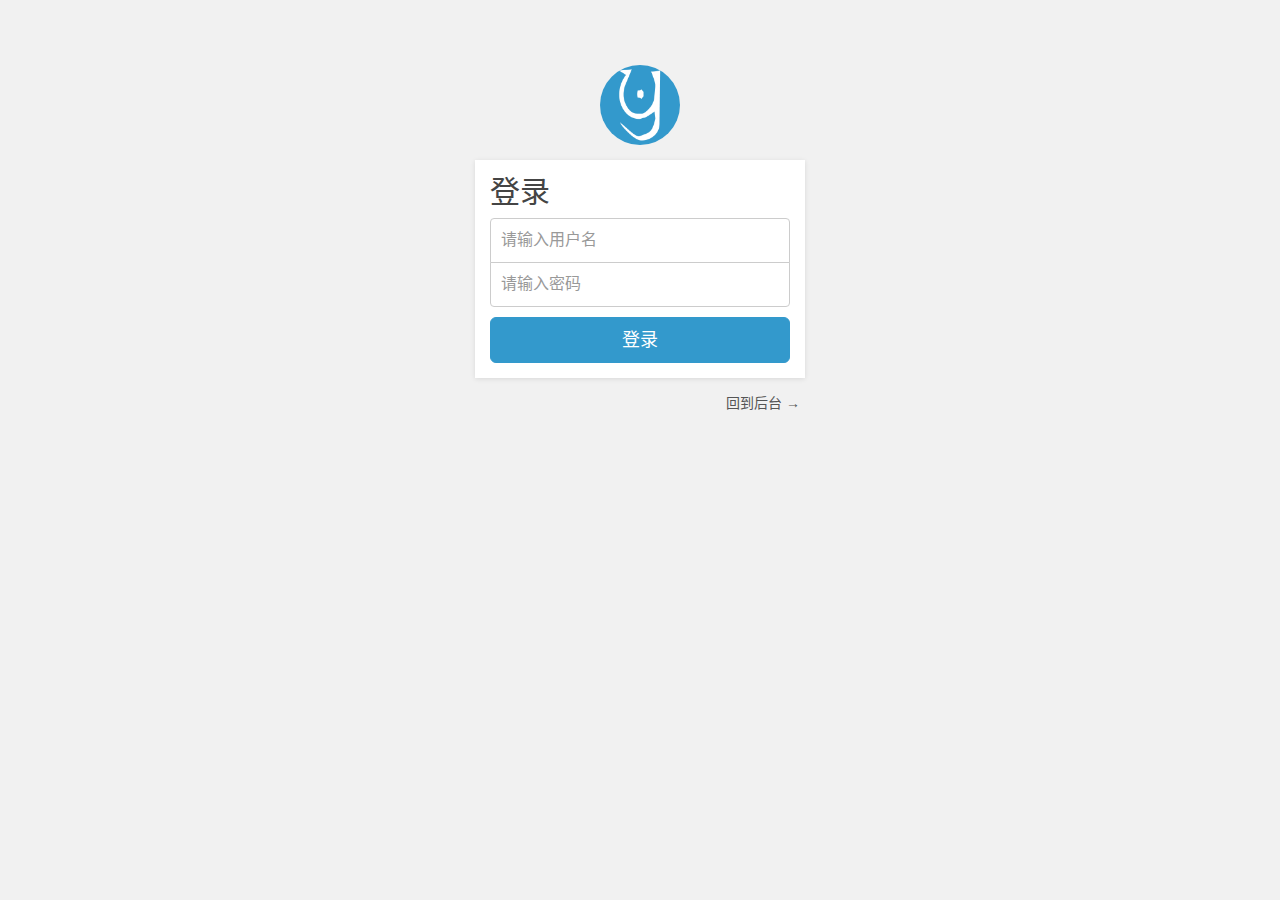
<file: serviceDemo/web/login.html>
<!doctype html>
<html lang="zh-CN">
<head>
    <meta charset="utf-8">
    <meta name="renderer" content="webkit">
    <meta http-equiv="X-UA-Compatible" content="IE=edge">
    <meta name="viewport" content="width=device-width, initial-scale=1">
    <title>粽子博客管理系统</title>
    <link rel="stylesheet" type="text/css" href="css/bootstrap.min.css">
    <link rel="stylesheet" type="text/css" href="css/style.css">
    <link rel="stylesheet" type="text/css" href="css/login.css">
    <link rel="apple-touch-icon-precomposed" href="images/icon/icon.png">
    <link rel="shortcut icon" href="images/icon/favicon.ico">
    <script src="js/jquery-2.1.4.min.js"></script>
    <!--[if gte IE 9]>
    <script src="js/jquery-1.11.1.min.js" type="text/javascript"></script>
    <script src="js/html5shiv.min.js" type="text/javascript"></script>
    <script src="js/respond.min.js" type="text/javascript"></script>
    <script src="js/selectivizr-min.js" type="text/javascript"></script>
    <![endif]-->
    <!--[if lt IE 9]>
    <script>window.location.href = 'upgrade-browser.html';</script>
    <![endif]-->
</head>

<body class="user-select">
<div class="container">
    <div class="siteIcon"><img src="images/icon/icon.png" alt="" data-toggle="tooltip" data-placement="top"
                               title="欢迎使用粽子博客管理系统" draggable="false"/></div>
    <form action="index.html" method="post" autocomplete="off" class="form-signin">
        <h2 class="form-signin-heading">登录</h2>
        <label for="userName" class="sr-only">用户名</label>
        <input type="text" id="userName" name="username" class="form-control" placeholder="请输入用户名" required autofocus
               autocomplete="off" maxlength="10">
        <label for="userPwd" class="sr-only">密码</label>
        <input type="password" id="userPwd" name="userpwd" class="form-control" placeholder="请输入密码" required
               autocomplete="off" maxlength="18">
        <a href="main.html">
            <button class="btn btn-lg btn-primary btn-block" type="submit" id="signinSubmit">登录</button>
        </a>
    </form>
    <div class="footer">
        <p><a href="index.html" data-toggle="tooltip" data-placement="left" title="不知道自己在哪?">回到后台 →</a></p>
    </div>
</div>
<script src="js/bootstrap.min.js"></script>
<script>
    $('[data-toggle="tooltip"]').tooltip();
    window.oncontextmenu = function () {
        //return false;
    };
    $('.siteIcon img').click(function () {
        window.location.reload();
    });
    $('#signinSubmit').click(function () {
        if ($('#userName').val() === '') {
            $(this).text('用户名不能为空');
        } else if ($('#userPwd').val() === '') {
            $(this).text('密码不能为空');
        } else {
            $(this).text('请稍后...');
        }
    });
</script>
</body>
</html>
</file>
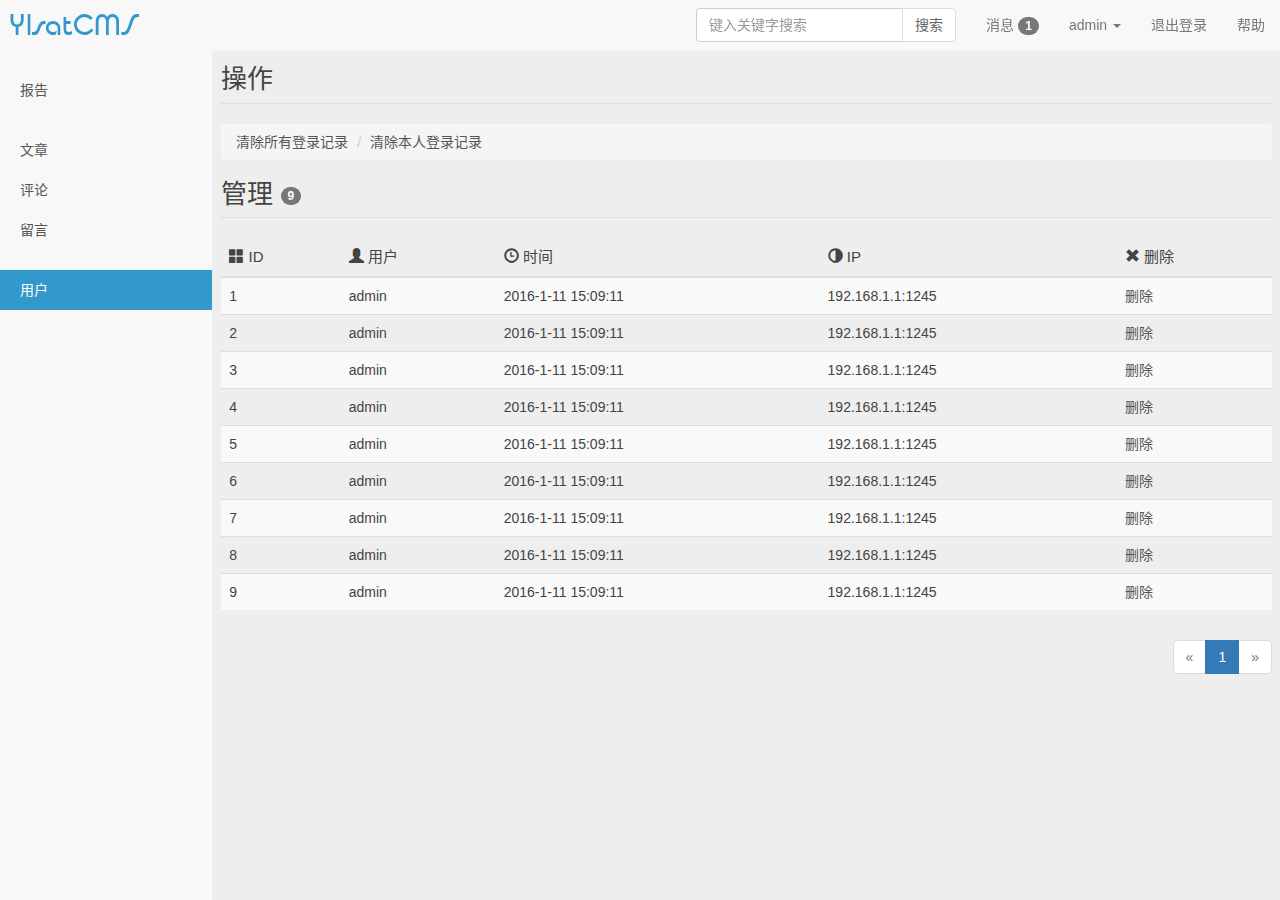
<file: serviceDemo/web/loginlog.html>
<!doctype html>
<html lang="zh-CN">
<head>
    <meta charset="utf-8">
    <meta name="renderer" content="webkit">
    <meta http-equiv="X-UA-Compatible" content="IE=edge">
    <meta name="viewport" content="width=device-width, initial-scale=1">
    <title>登录记录 - 异清轩博客管理系统</title>
    <link rel="stylesheet" type="text/css" href="css/bootstrap.min.css">
    <link rel="stylesheet" type="text/css" href="css/style.css">
    <link rel="stylesheet" type="text/css" href="css/font-awesome.min.css">
    <link rel="apple-touch-icon-precomposed" href="images/icon/icon.png">
    <link rel="shortcut icon" href="images/icon/favicon.ico">
    <script src="js/jquery-2.1.4.min.js"></script>
    <!--[if gte IE 9]>
    <script src="js/jquery-1.11.1.min.js" type="text/javascript"></script>
    <script src="js/html5shiv.min.js" type="text/javascript"></script>
    <script src="js/respond.min.js" type="text/javascript"></script>
    <script src="js/selectivizr-min.js" type="text/javascript"></script>
    <![endif]-->
    <!--[if lt IE 9]>
    <script>window.location.href = 'upgrade-browser.html';</script>
    <![endif]-->
</head>

<body class="user-select">
<section class="container-fluid">
    <header>
        <nav class="navbar navbar-default navbar-fixed-top">
            <div class="container-fluid">
                <div class="navbar-header">
                    <button type="button" class="navbar-toggle collapsed" data-toggle="collapse"
                            data-target="#bs-example-navbar-collapse-1" aria-expanded="false"><span
                            class="sr-only">切换导航</span> <span class="icon-bar"></span> <span class="icon-bar"></span>
                        <span class="icon-bar"></span></button>
                    <a class="navbar-brand" href="/">YlsatCMS</a></div>
                <div class="collapse navbar-collapse" id="bs-example-navbar-collapse-1">
                    <ul class="nav navbar-nav navbar-right">
                        <li><a href="">消息 <span class="badge">1</span></a></li>
                        <li class="dropdown"><a class="dropdown-toggle" data-toggle="dropdown" role="button"
                                                aria-haspopup="true" aria-expanded="false">admin <span
                                class="caret"></span></a>
                            <ul class="dropdown-menu dropdown-menu-left">
                                <li><a title="查看或修改个人信息" data-toggle="modal" data-target="#seeUserInfo">个人信息</a></li>
                                <li><a title="查看您的登录记录" data-toggle="modal" data-target="#seeUserLoginlog">登录记录</a></li>
                            </ul>
                        </li>
                        <li><a href="login.html" onClick="if(!confirm('是否确认退出？'))return false;">退出登录</a></li>
                        <li><a data-toggle="modal" data-target="#WeChat">帮助</a></li>
                    </ul>
                    <form action="" method="post" class="navbar-form navbar-right" role="search">
                        <div class="input-group">
                            <input type="text" class="form-control" autocomplete="off" placeholder="键入关键字搜索"
                                   maxlength="15">
                            <span class="input-group-btn">
              <button class="btn btn-default" type="submit">搜索</button>
              </span></div>
                    </form>
                </div>
            </div>
        </nav>
    </header>
    <div class="row">
        <!--左侧导航栏-->
        <aside class="col-sm-3 col-md-2 col-lg-2 sidebar">
            <ul class="nav nav-sidebar">
                <li><a href="index.html">报告</a></li>
            </ul>
            <ul class="nav nav-sidebar">
                <li><a href="article.jsp">文章</a></li>
                <li><a href="comment.html">评论</a></li>
                <li><a href="notice.html">留言</a></li>
            </ul>

            <ul class="nav nav-sidebar">
                <li class="active"><a class="dropdown-toggle" id="userMenu" data-toggle="dropdown" aria-haspopup="true"
                       aria-expanded="false">用户</a>
                    <ul class="dropdown-menu" aria-labelledby="userMenu">
                        <li><a href="manage-user.html">管理用户</a></li>
                        <li role="separator" class="divider"></li>
                        <li><a href="loginlog.html">管理登录日志</a></li>
                    </ul>
                </li>
            </ul>
        </aside>


        <div class="col-sm-9 col-sm-offset-3 col-md-10 col-lg-10 col-md-offset-2 main" id="main">
            <h1 class="page-header">操作</h1>
            <ol class="breadcrumb">
                <li><a href="/Loginlog/delete/action/all">清除所有登录记录</a></li>
                <li><a href="/Loginlog/delete/action/current">清除本人登录记录</a></li>
            </ol>
            <h1 class="page-header">管理 <span class="badge">9</span></h1>
            <div class="table-responsive">
                <table class="table table-striped table-hover">
                    <thead>
                    <tr>
                        <th><span class="glyphicon glyphicon-th-large"></span> <span class="visible-lg">ID</span></th>
                        <th><span class="glyphicon glyphicon-user"></span> <span class="visible-lg">用户</span></th>
                        <th><span class="glyphicon glyphicon-time"></span> <span class="visible-lg">时间</span></th>
                        <th><span class="glyphicon glyphicon-adjust"></span> <span class="visible-lg">IP</span></th>
                        <th><span class="glyphicon glyphicon-remove"></span> <span class="visible-lg">删除</span></th>
                    </tr>
                    </thead>
                    <tbody>
                    <tr>
                        <td>1</td>
                        <td class="article-title">admin</td>
                        <td>2016-1-11 15:09:11</td>
                        <td>192.168.1.1:1245</td>
                        <td><a rel="1">删除</a></td>
                    </tr>
                    <tr>
                        <td>2</td>
                        <td class="article-title">admin</td>
                        <td>2016-1-11 15:09:11</td>
                        <td>192.168.1.1:1245</td>
                        <td><a rel="2">删除</a></td>
                    </tr>
                    <tr>
                        <td>3</td>
                        <td class="article-title">admin</td>
                        <td>2016-1-11 15:09:11</td>
                        <td>192.168.1.1:1245</td>
                        <td><a rel="3">删除</a></td>
                    </tr>
                    <tr>
                        <td>4</td>
                        <td class="article-title">admin</td>
                        <td>2016-1-11 15:09:11</td>
                        <td>192.168.1.1:1245</td>
                        <td><a rel="4">删除</a></td>
                    </tr>
                    <tr>
                        <td>5</td>
                        <td class="article-title">admin</td>
                        <td>2016-1-11 15:09:11</td>
                        <td>192.168.1.1:1245</td>
                        <td><a rel="5">删除</a></td>
                    </tr>
                    <tr>
                        <td>6</td>
                        <td class="article-title">admin</td>
                        <td>2016-1-11 15:09:11</td>
                        <td>192.168.1.1:1245</td>
                        <td><a rel="6">删除</a></td>
                    </tr>
                    <tr>
                        <td>7</td>
                        <td class="article-title">admin</td>
                        <td>2016-1-11 15:09:11</td>
                        <td>192.168.1.1:1245</td>
                        <td><a rel="7">删除</a></td>
                    </tr>
                    <tr>
                        <td>8</td>
                        <td class="article-title">admin</td>
                        <td>2016-1-11 15:09:11</td>
                        <td>192.168.1.1:1245</td>
                        <td><a rel="8">删除</a></td>
                    </tr>
                    <tr>
                        <td>9</td>
                        <td class="article-title">admin</td>
                        <td>2016-1-11 15:09:11</td>
                        <td>192.168.1.1:1245</td>
                        <td><a rel="9">删除</a></td>
                    </tr>
                    </tbody>
                </table>
            </div>
            <footer class="message_footer">
                <nav>
                    <ul class="pagination pagenav">
                        <li class="disabled"><a aria-label="Previous"> <span aria-hidden="true">&laquo;</span> </a></li>
                        <li class="active"><a>1</a></li>
                        <li class="disabled"><a aria-label="Next"> <span aria-hidden="true">&raquo;</span> </a></li>
                    </ul>
                </nav>
            </footer>
        </div>
    </div>
</section>
<!--个人信息模态框-->
<div class="modal fade" id="seeUserInfo" tabindex="-1" role="dialog" aria-labelledby="myModalLabel">
    <div class="modal-dialog" role="document">
        <form action="" method="post">
            <div class="modal-content">
                <div class="modal-header">
                    <button type="button" class="close" data-dismiss="modal" aria-label="Close"><span
                            aria-hidden="true">&times;</span></button>
                    <h4 class="modal-title">个人信息</h4>
                </div>
                <div class="modal-body">
                    <table class="table" style="margin-bottom:0px;">
                        <thead>
                        <tr></tr>
                        </thead>
                        <tbody>
                        <tr>
                            <td wdith="20%">姓名:</td>
                            <td width="80%"><input type="text" value="王雨" class="form-control" name="truename"
                                                   maxlength="10" autocomplete="off"/></td>
                        </tr>
                        <tr>
                            <td wdith="20%">用户名:</td>
                            <td width="80%"><input type="text" value="admin" class="form-control" name="username"
                                                   maxlength="10" autocomplete="off"/></td>
                        </tr>
                        <tr>
                            <td wdith="20%">电话:</td>
                            <td width="80%"><input type="text" value="18538078281" class="form-control" name="usertel"
                                                   maxlength="13" autocomplete="off"/></td>
                        </tr>
                        <tr>
                            <td wdith="20%">旧密码:</td>
                            <td width="80%"><input type="password" class="form-control" name="old_password"
                                                   maxlength="18" autocomplete="off"/></td>
                        </tr>
                        <tr>
                            <td wdith="20%">新密码:</td>
                            <td width="80%"><input type="password" class="form-control" name="password" maxlength="18"
                                                   autocomplete="off"/></td>
                        </tr>
                        <tr>
                            <td wdith="20%">确认密码:</td>
                            <td width="80%"><input type="password" class="form-control" name="new_password"
                                                   maxlength="18" autocomplete="off"/></td>
                        </tr>
                        </tbody>
                        <tfoot>
                        <tr></tr>
                        </tfoot>
                    </table>
                </div>
                <div class="modal-footer">
                    <button type="button" class="btn btn-default" data-dismiss="modal">取消</button>
                    <button type="submit" class="btn btn-primary">提交</button>
                </div>
            </div>
        </form>
    </div>
</div>
<!--个人登录记录模态框-->
<div class="modal fade" id="seeUserLoginlog" tabindex="-1" role="dialog" aria-labelledby="myModalLabel">
    <div class="modal-dialog" role="document">
        <div class="modal-content">
            <div class="modal-header">
                <button type="button" class="close" data-dismiss="modal" aria-label="Close"><span aria-hidden="true">&times;</span>
                </button>
                <h4 class="modal-title">登录记录</h4>
            </div>
            <div class="modal-body">
                <table class="table" style="margin-bottom:0px;">
                    <thead>
                    <tr>
                        <th>登录IP</th>
                        <th>登录时间</th>
                        <th>状态</th>
                    </tr>
                    </thead>
                    <tbody>
                    <tr>
                        <td>::1:55570</td>
                        <td>2016-01-08 15:50:28</td>
                        <td>成功</td>
                    </tr>
                    <tr>
                        <td>::1:64377</td>
                        <td>2016-01-08 10:27:44</td>
                        <td>成功</td>
                    </tr>
                    <tr>
                        <td>::1:64027</td>
                        <td>2016-01-08 10:19:25</td>
                        <td>成功</td>
                    </tr>
                    <tr>
                        <td>::1:57081</td>
                        <td>2016-01-06 10:35:12</td>
                        <td>成功</td>
                    </tr>
                    </tbody>
                </table>
            </div>
            <div class="modal-footer">
                <button type="button" class="btn btn-default" data-dismiss="modal">朕已阅</button>
            </div>
        </div>
    </div>
</div>
<!--微信二维码模态框-->
<div class="modal fade user-select" id="WeChat" tabindex="-1" role="dialog" aria-labelledby="WeChatModalLabel">
    <div class="modal-dialog" role="document" style="margin-top:120px;max-width:280px;">
        <div class="modal-content">
            <div class="modal-header">
                <button type="button" class="close" data-dismiss="modal" aria-label="Close"><span aria-hidden="true">&times;</span>
                </button>
                <h4 class="modal-title" id="WeChatModalLabel" style="cursor:default;">微信扫一扫</h4>
            </div>
            <div class="modal-body" style="text-align:center"><img src="images/weixin.jpg" alt=""
                                                                   style="cursor:pointer"/></div>
        </div>
    </div>
</div>
<!--提示模态框-->
<div class="modal fade user-select" id="areDeveloping" tabindex="-1" role="dialog"
     aria-labelledby="areDevelopingModalLabel">
    <div class="modal-dialog" role="document">
        <div class="modal-content">
            <div class="modal-header">
                <button type="button" class="close" data-dismiss="modal" aria-label="Close"><span aria-hidden="true">&times;</span>
                </button>
                <h4 class="modal-title" id="areDevelopingModalLabel" style="cursor:default;">该功能正在日以继夜的开发中…</h4>
            </div>
            <div class="modal-body"><img src="images/baoman/baoman_01.gif" alt="深思熟虑"/>
                <p style="padding:15px 15px 15px 100px; position:absolute; top:15px; cursor:default;">
                    很抱歉，程序猿正在日以继夜的开发此功能，本程序将会在以后的版本中持续完善！</p>
            </div>
            <div class="modal-footer">
                <button type="button" class="btn btn-primary" data-dismiss="modal">朕已阅</button>
            </div>
        </div>
    </div>
</div>
<!--右键菜单列表-->
<div id="rightClickMenu">
    <ul class="list-group rightClickMenuList">
        <li class="list-group-item disabled">欢迎访问异清轩博客</li>
        <li class="list-group-item"><span>IP：</span>172.16.10.129</li>
        <li class="list-group-item"><span>地址：</span>河南省郑州市</li>
        <li class="list-group-item"><span>系统：</span>Windows10</li>
        <li class="list-group-item"><span>浏览器：</span>Chrome47</li>
    </ul>
</div>
<script src="js/bootstrap.min.js"></script>
<script src="js/admin-scripts.js"></script>
<script>
    //是否确认删除
    $(function () {
        $("#main table tbody tr td a").click(function () {
            var name = $(this);
            var id = name.attr("rel"); //对应id
            if (event.srcElement.outerText === "删除") {
                if (window.confirm("此操作不可逆，是否确认？")) {
                    $.ajax({
                        type: "POST",
                        url: "/Loginlog/delete/action/one",
                        data: "id=" + id,
                        cache: false, //不缓存此页面
                        success: function (data) {
                            window.location.reload();
                        }
                    });
                }
                ;
            }
            ;
        });
    });
</script>
</body>
</html>
</file>
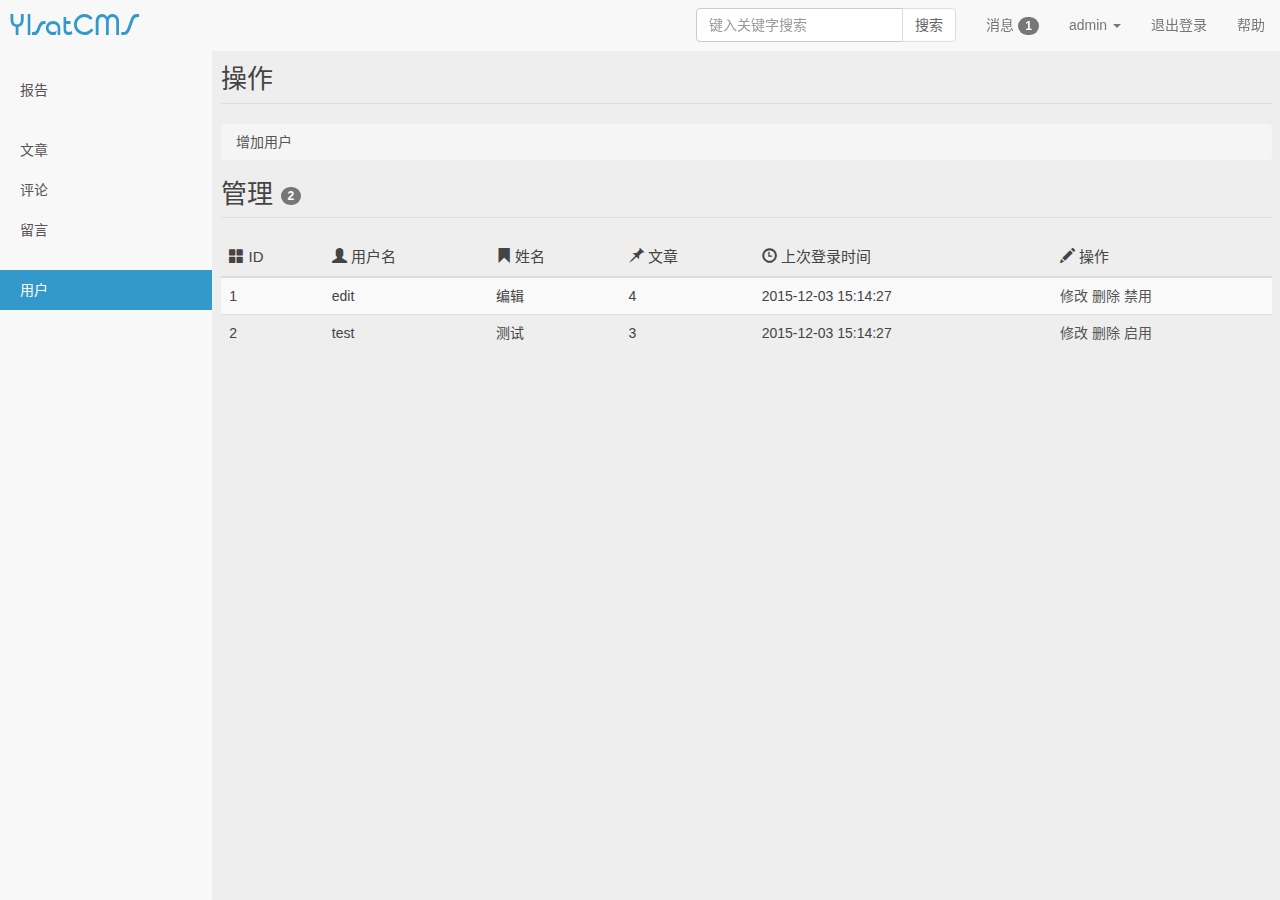
<file: serviceDemo/web/manage-user.html>
<!doctype html>
<html lang="zh-CN">
<head>
    <meta charset="utf-8">
    <meta name="renderer" content="webkit">
    <meta http-equiv="X-UA-Compatible" content="IE=edge">
    <meta name="viewport" content="width=device-width, initial-scale=1">
    <title>管理用户 - 异清轩博客管理系统</title>
    <link rel="stylesheet" type="text/css" href="css/bootstrap.min.css">
    <link rel="stylesheet" type="text/css" href="css/style.css">
    <link rel="stylesheet" type="text/css" href="css/font-awesome.min.css">
    <link rel="apple-touch-icon-precomposed" href="images/icon/icon.png">
    <link rel="shortcut icon" href="images/icon/favicon.ico">
    <script src="js/jquery-2.1.4.min.js"></script>
    <!--[if gte IE 9]>
    <script src="js/jquery-1.11.1.min.js" type="text/javascript"></script>
    <script src="js/html5shiv.min.js" type="text/javascript"></script>
    <script src="js/respond.min.js" type="text/javascript"></script>
    <script src="js/selectivizr-min.js" type="text/javascript"></script>
    <![endif]-->
    <!--[if lt IE 9]>
    <script>window.location.href = 'upgrade-browser.html';</script>
    <![endif]-->
</head>

<body class="user-select">
<section class="container-fluid">
    <header>
        <nav class="navbar navbar-default navbar-fixed-top">
            <div class="container-fluid">
                <div class="navbar-header">
                    <button type="button" class="navbar-toggle collapsed" data-toggle="collapse"
                            data-target="#bs-example-navbar-collapse-1" aria-expanded="false"><span
                            class="sr-only">切换导航</span> <span class="icon-bar"></span> <span class="icon-bar"></span>
                        <span class="icon-bar"></span></button>
                    <a class="navbar-brand" href="/">YlsatCMS</a></div>
                <div class="collapse navbar-collapse" id="bs-example-navbar-collapse-1">
                    <ul class="nav navbar-nav navbar-right">
                        <li><a href="">消息 <span class="badge">1</span></a></li>
                        <li class="dropdown"><a class="dropdown-toggle" data-toggle="dropdown" role="button"
                                                aria-haspopup="true" aria-expanded="false">admin <span
                                class="caret"></span></a>
                            <ul class="dropdown-menu dropdown-menu-left">
                                <li><a title="查看或修改个人信息" data-toggle="modal" data-target="#seeUserInfo">个人信息</a></li>
                                <li><a title="查看您的登录记录" data-toggle="modal" data-target="#seeUserLoginlog">登录记录</a></li>
                            </ul>
                        </li>
                        <li><a href="login.html" onClick="if(!confirm('是否确认退出？'))return false;">退出登录</a></li>
                        <li><a data-toggle="modal" data-target="#WeChat">帮助</a></li>
                    </ul>
                    <form action="" method="post" class="navbar-form navbar-right" role="search">
                        <div class="input-group">
                            <input type="text" class="form-control" autocomplete="off" placeholder="键入关键字搜索"
                                   maxlength="15">
                            <span class="input-group-btn">
              <button class="btn btn-default" type="submit">搜索</button>
              </span></div>
                    </form>
                </div>
            </div>
        </nav>
    </header>
    <div class="row">
        <!--左侧导航栏-->
        <aside class="col-sm-3 col-md-2 col-lg-2 sidebar">
            <ul class="nav nav-sidebar">
                <li><a href="index.html">报告</a></li>
            </ul>
            <ul class="nav nav-sidebar">
                <li><a href="article.jsp">文章</a></li>
                <li><a href="comment.html">评论</a></li>
                <li><a href="notice.html">留言</a></li>
            </ul>

            <ul class="nav nav-sidebar">
                <li class="active"><a class="dropdown-toggle" id="userMenu" data-toggle="dropdown" aria-haspopup="true"
                       aria-expanded="false">用户</a>
                    <ul class="dropdown-menu" aria-labelledby="userMenu">
                        <li><a href="manage-user.html">管理用户</a></li>
                        <li role="separator" class="divider"></li>
                        <li><a href="loginlog.html">管理登录日志</a></li>
                    </ul>
                </li>
            </ul>
        </aside>


        <div class="col-sm-9 col-sm-offset-3 col-md-10 col-lg-10 col-md-offset-2 main" id="main">
            <h1 class="page-header">操作</h1>
            <ol class="breadcrumb">
                <li><a data-toggle="modal" data-target="#addUser">增加用户</a></li>
            </ol>
            <h1 class="page-header">管理 <span class="badge">2</span></h1>
            <div class="table-responsive">
                <table class="table table-striped table-hover">
                    <thead>
                    <tr>
                        <th><span class="glyphicon glyphicon-th-large"></span> <span class="visible-lg">ID</span></th>
                        <th><span class="glyphicon glyphicon-user"></span> <span class="visible-lg">用户名</span></th>
                        <th><span class="glyphicon glyphicon-bookmark"></span> <span class="visible-lg">姓名</span></th>
                        <th><span class="glyphicon glyphicon-pushpin"></span> <span class="visible-lg">文章</span></th>
                        <th><span class="glyphicon glyphicon-time"></span> <span class="visible-lg">上次登录时间</span></th>
                        <th><span class="glyphicon glyphicon-pencil"></span> <span class="visible-lg">操作</span></th>
                    </tr>
                    </thead>
                    <tbody>
                    <tr>
                        <td>1</td>
                        <td>edit</td>
                        <td>编辑</td>
                        <td>4</td>
                        <td>2015-12-03 15:14:27</td>
                        <td><a rel="1" name="see">修改</a> <a rel="1" name="delete">删除</a> <a
                                href="/User/checked/id/1/action/n">禁用</a></td>
                    </tr>
                    <tr>
                        <td>2</td>
                        <td>test</td>
                        <td>测试</td>
                        <td>3</td>
                        <td>2015-12-03 15:14:27</td>
                        <td><a rel="2" name="see">修改</a> <a rel="2" name="delete">删除</a> <a
                                href="/User/checked/id/2/action/y">启用</a></td>
                    </tr>
                    </tbody>
                </table>
            </div>
        </div>
    </div>
</section>
<!--增加用户模态框-->
<div class="modal fade" id="addUser" tabindex="-1" role="dialog" aria-labelledby="addUserModalLabel">
    <div class="modal-dialog" role="document" style="max-width:450px;">
        <form action="/User/add" method="post" autocomplete="off" draggable="false">
            <div class="modal-content">
                <div class="modal-header">
                    <button type="button" class="close" data-dismiss="modal" aria-label="Close"><span
                            aria-hidden="true">&times;</span></button>
                    <h4 class="modal-title">增加用户</h4>
                </div>
                <div class="modal-body">
                    <table class="table" style="margin-bottom:0px;">
                        <thead>
                        <tr></tr>
                        </thead>
                        <tbody>
                        <tr>
                            <td wdith="20%">姓名:</td>
                            <td width="80%"><input type="text" value="" class="form-control" name="truename"
                                                   maxlength="10" autocomplete="off"/></td>
                        </tr>
                        <tr>
                            <td wdith="20%">用户名:</td>
                            <td width="80%"><input type="text" value="" class="form-control" name="username"
                                                   maxlength="10" autocomplete="off"/></td>
                        </tr>
                        <tr>
                            <td wdith="20%">电话:</td>
                            <td width="80%"><input type="text" value="" class="form-control" name="usertel"
                                                   maxlength="13" autocomplete="off"/></td>
                        </tr>
                        <tr>
                            <td wdith="20%">新密码:</td>
                            <td width="80%"><input type="password" class="form-control" name="password" maxlength="18"
                                                   autocomplete="off"/></td>
                        </tr>
                        <tr>
                            <td wdith="20%">确认密码:</td>
                            <td width="80%"><input type="password" class="form-control" name="new_password"
                                                   maxlength="18" autocomplete="off"/></td>
                        </tr>
                        </tbody>
                        <tfoot>
                        <tr></tr>
                        </tfoot>
                    </table>
                </div>
                <div class="modal-footer">
                    <button type="button" class="btn btn-default" data-dismiss="modal">取消</button>
                    <button type="submit" class="btn btn-primary">提交</button>
                </div>
            </div>
        </form>
    </div>
</div>
<!--用户信息模态框-->
<div class="modal fade" id="seeUser" tabindex="-1" role="dialog" aria-labelledby="seeUserModalLabel">
    <div class="modal-dialog" role="document" style="max-width:450px;">
        <form action="/User/update" method="post" autocomplete="off" draggable="false">
            <div class="modal-content">
                <div class="modal-header">
                    <button type="button" class="close" data-dismiss="modal" aria-label="Close"><span
                            aria-hidden="true">&times;</span></button>
                    <h4 class="modal-title">修改用户</h4>
                </div>
                <div class="modal-body">
                    <table class="table" style="margin-bottom:0px;">
                        <thead>
                        <tr></tr>
                        </thead>
                        <tbody>
                        <tr>
                            <td wdith="20%">姓名:</td>
                            <td width="80%"><input type="text" value="" class="form-control" id="truename"
                                                   name="truename" maxlength="10" autocomplete="off"/></td>
                        </tr>
                        <tr>
                            <td wdith="20%">用户名:</td>
                            <td width="80%"><input type="text" value="" class="form-control" id="username"
                                                   name="username" maxlength="10" autocomplete="off"/></td>
                        </tr>
                        <tr>
                            <td wdith="20%">电话:</td>
                            <td width="80%"><input type="text" value="" class="form-control" id="usertel" name="usertel"
                                                   maxlength="13" autocomplete="off"/></td>
                        </tr>
                        <tr>
                            <td wdith="20%">旧密码:</td>
                            <td width="80%"><input type="password" class="form-control" name="old_password"
                                                   maxlength="18" autocomplete="off"/></td>
                        </tr>
                        <tr>
                            <td wdith="20%">新密码:</td>
                            <td width="80%"><input type="password" class="form-control" name="password" maxlength="18"
                                                   autocomplete="off"/></td>
                        </tr>
                        <tr>
                            <td wdith="20%">确认密码:</td>
                            <td width="80%"><input type="password" class="form-control" name="new_password"
                                                   maxlength="18" autocomplete="off"/></td>
                        </tr>
                        </tbody>
                        <tfoot>
                        <tr></tr>
                        </tfoot>
                    </table>
                </div>
                <div class="modal-footer">
                    <input type="hidden" name="userid" value=""/>
                    <button type="button" class="btn btn-default" data-dismiss="modal">取消</button>
                    <button type="submit" class="btn btn-primary">提交</button>
                </div>
            </div>
        </form>
    </div>
</div>
<!--个人信息模态框-->
<div class="modal fade" id="seeUserInfo" tabindex="-1" role="dialog" aria-labelledby="myModalLabel">
    <div class="modal-dialog" role="document">
        <form action="" method="post" autocomplete="off" draggable="false">
            <div class="modal-content">
                <div class="modal-header">
                    <button type="button" class="close" data-dismiss="modal" aria-label="Close"><span
                            aria-hidden="true">&times;</span></button>
                    <h4 class="modal-title">个人信息</h4>
                </div>
                <div class="modal-body">
                    <table class="table" style="margin-bottom:0px;">
                        <thead>
                        <tr></tr>
                        </thead>
                        <tbody>
                        <tr>
                            <td wdith="20%">姓名:</td>
                            <td width="80%"><input type="text" value="王雨" class="form-control" name="truename"
                                                   maxlength="10" autocomplete="off"/></td>
                        </tr>
                        <tr>
                            <td wdith="20%">用户名:</td>
                            <td width="80%"><input type="text" value="admin" class="form-control" name="username"
                                                   maxlength="10" autocomplete="off"/></td>
                        </tr>
                        <tr>
                            <td wdith="20%">电话:</td>
                            <td width="80%"><input type="text" value="18538078281" class="form-control" name="usertel"
                                                   maxlength="13" autocomplete="off"/></td>
                        </tr>
                        <tr>
                            <td wdith="20%">旧密码:</td>
                            <td width="80%"><input type="password" class="form-control" name="old_password"
                                                   maxlength="18" autocomplete="off"/></td>
                        </tr>
                        <tr>
                            <td wdith="20%">新密码:</td>
                            <td width="80%"><input type="password" class="form-control" name="password" maxlength="18"
                                                   autocomplete="off"/></td>
                        </tr>
                        <tr>
                            <td wdith="20%">确认密码:</td>
                            <td width="80%"><input type="password" class="form-control" name="new_password"
                                                   maxlength="18" autocomplete="off"/></td>
                        </tr>
                        </tbody>
                        <tfoot>
                        <tr></tr>
                        </tfoot>
                    </table>
                </div>
                <div class="modal-footer">
                    <button type="button" class="btn btn-default" data-dismiss="modal">取消</button>
                    <button type="submit" class="btn btn-primary">提交</button>
                </div>
            </div>
        </form>
    </div>
</div>
<!--个人登录记录模态框-->
<div class="modal fade" id="seeUserLoginlog" tabindex="-1" role="dialog" aria-labelledby="myModalLabel">
    <div class="modal-dialog" role="document">
        <div class="modal-content">
            <div class="modal-header">
                <button type="button" class="close" data-dismiss="modal" aria-label="Close"><span aria-hidden="true">&times;</span>
                </button>
                <h4 class="modal-title">登录记录</h4>
            </div>
            <div class="modal-body">
                <table class="table" style="margin-bottom:0px;">
                    <thead>
                    <tr>
                        <th>登录IP</th>
                        <th>登录时间</th>
                        <th>状态</th>
                    </tr>
                    </thead>
                    <tbody>
                    <tr>
                        <td>::1:55570</td>
                        <td>2016-01-08 15:50:28</td>
                        <td>成功</td>
                    </tr>
                    <tr>
                        <td>::1:64377</td>
                        <td>2016-01-08 10:27:44</td>
                        <td>成功</td>
                    </tr>
                    <tr>
                        <td>::1:64027</td>
                        <td>2016-01-08 10:19:25</td>
                        <td>成功</td>
                    </tr>
                    <tr>
                        <td>::1:57081</td>
                        <td>2016-01-06 10:35:12</td>
                        <td>成功</td>
                    </tr>
                    </tbody>
                </table>
            </div>
            <div class="modal-footer">
                <button type="button" class="btn btn-default" data-dismiss="modal">朕已阅</button>
            </div>
        </div>
    </div>
</div>
<!--微信二维码模态框-->
<div class="modal fade user-select" id="WeChat" tabindex="-1" role="dialog" aria-labelledby="WeChatModalLabel">
    <div class="modal-dialog" role="document" style="margin-top:120px;max-width:280px;">
        <div class="modal-content">
            <div class="modal-header">
                <button type="button" class="close" data-dismiss="modal" aria-label="Close"><span aria-hidden="true">&times;</span>
                </button>
                <h4 class="modal-title" id="WeChatModalLabel" style="cursor:default;">微信扫一扫</h4>
            </div>
            <div class="modal-body" style="text-align:center"><img src="images/weixin.jpg" alt=""
                                                                   style="cursor:pointer"/></div>
        </div>
    </div>
</div>
<!--提示模态框-->
<div class="modal fade user-select" id="areDeveloping" tabindex="-1" role="dialog"
     aria-labelledby="areDevelopingModalLabel">
    <div class="modal-dialog" role="document">
        <div class="modal-content">
            <div class="modal-header">
                <button type="button" class="close" data-dismiss="modal" aria-label="Close"><span aria-hidden="true">&times;</span>
                </button>
                <h4 class="modal-title" id="areDevelopingModalLabel" style="cursor:default;">该功能正在日以继夜的开发中…</h4>
            </div>
            <div class="modal-body"><img src="images/baoman/baoman_01.gif" alt="深思熟虑"/>
                <p style="padding:15px 15px 15px 100px; position:absolute; top:15px; cursor:default;">
                    很抱歉，程序猿正在日以继夜的开发此功能，本程序将会在以后的版本中持续完善！</p>
            </div>
            <div class="modal-footer">
                <button type="button" class="btn btn-primary" data-dismiss="modal">朕已阅</button>
            </div>
        </div>
    </div>
</div>
<!--右键菜单列表-->
<div id="rightClickMenu">
    <ul class="list-group rightClickMenuList">
        <li class="list-group-item disabled">欢迎访问异清轩博客</li>
        <li class="list-group-item"><span>IP：</span>172.16.10.129</li>
        <li class="list-group-item"><span>地址：</span>河南省郑州市</li>
        <li class="list-group-item"><span>系统：</span>Windows10</li>
        <li class="list-group-item"><span>浏览器：</span>Chrome47</li>
    </ul>
</div>
<script src="js/bootstrap.min.js"></script>
<script src="js/admin-scripts.js"></script>
<script>
    $(function () {
        $("#main table tbody tr td a").click(function () {
            var name = $(this);
            var id = name.attr("rel"); //对应id
            if (name.attr("name") === "see") {
                $.ajax({
                    type: "POST",
                    url: "/User/see",
                    data: "id=" + id,
                    cache: false, //不缓存此页面
                    success: function (data) {
                        var data = JSON.parse(data);
                        $('#truename').val(data.truename);
                        $('#username').val(data.username);
                        $('#usertel').val(data.usertel);
                        $('#userid').val(data.userid);
                        $('#seeUser').modal('show');
                    }
                });
            } else if (name.attr("name") === "delete") {
                if (window.confirm("此操作不可逆，是否确认？")) {
                    $.ajax({
                        type: "POST",
                        url: "/User/delete",
                        data: "id=" + id,
                        cache: false, //不缓存此页面
                        success: function (data) {
                            window.location.reload();
                        }
                    });
                }
                ;
            }
            ;
        });
    });
</script>
</body>
</html>
</file>
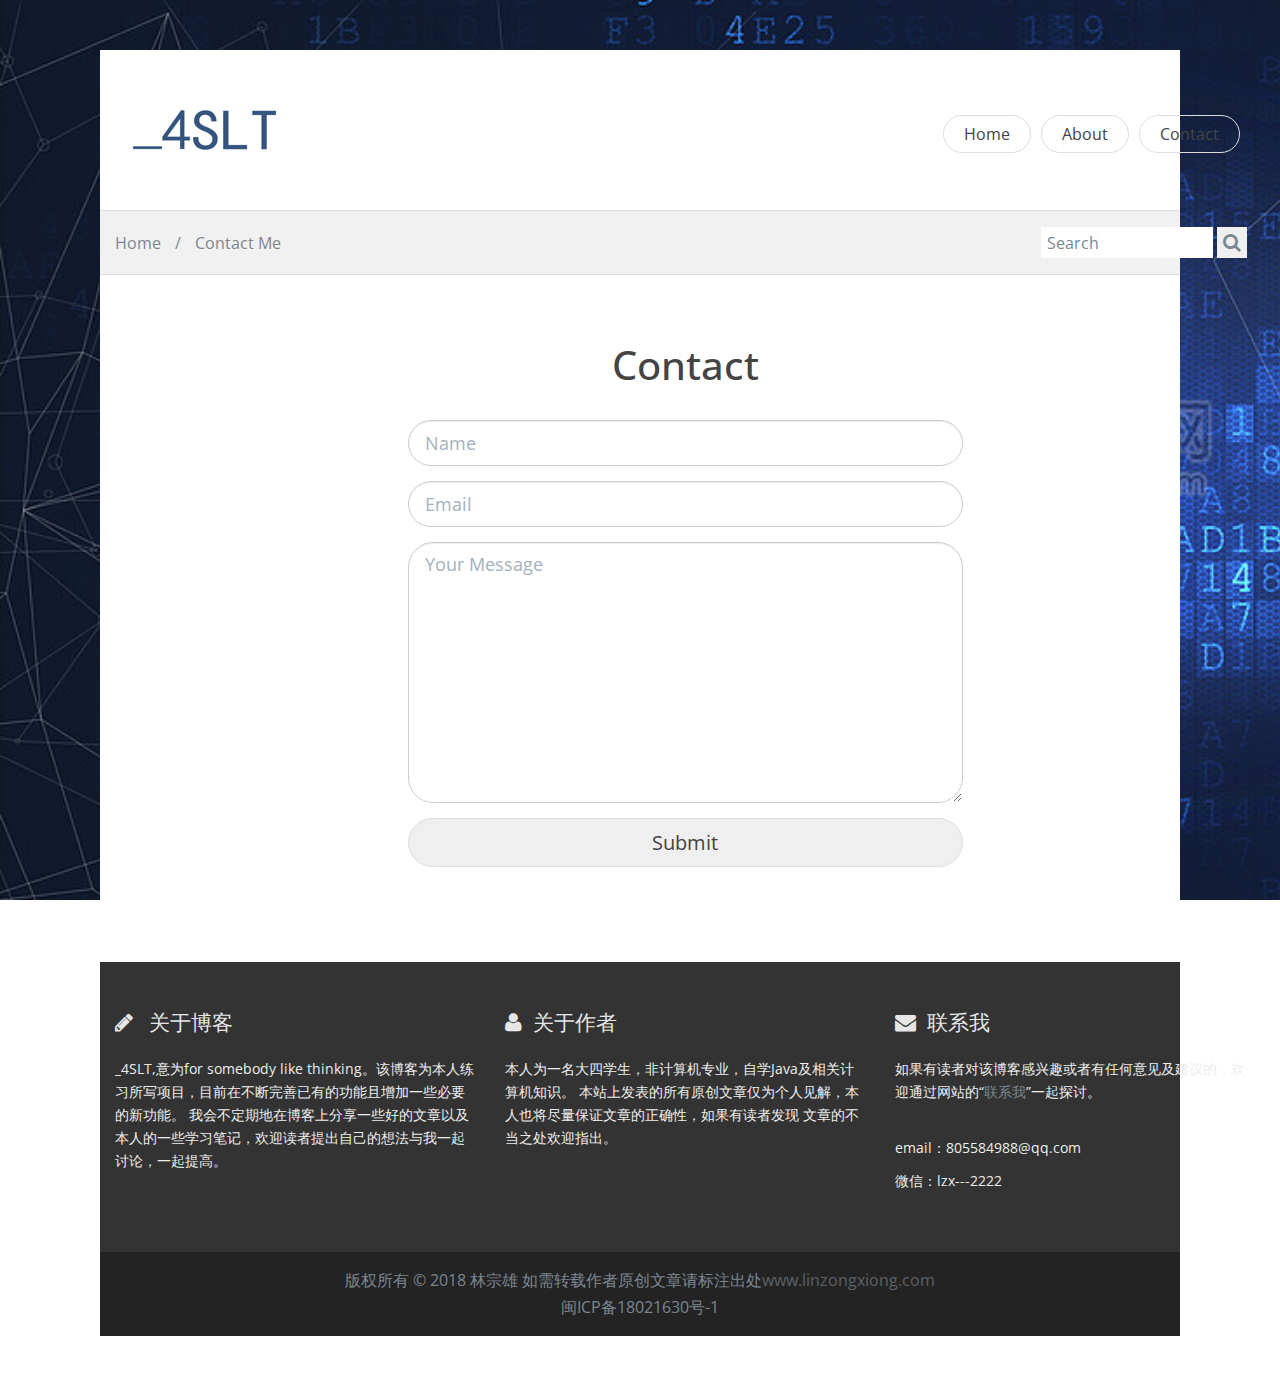
<file: out/artifacts/blogDemo_war_exploded/contact.html>
<!DOCTYPE html>
<html lang="en">
<head>
    <meta charset="utf-8">
    <title>联系我—粽子的博客</title>
    <meta name="description" content="">
    <meta name="viewport" content="width=device-width">

    <!-- Bootstrap styles -->
    <link rel="stylesheet" href="css/bootstrap.min.css">


    <!-- Font-Awesome -->
    <link rel="stylesheet" href="css/font-awesome/css/font-awesome.min.css">

    <!-- Google Webfonts -->
    <link href='http://fonts.googleapis.com/css?family=Open+Sans:400,600|PT+Serif:400,400italic' rel='stylesheet'
          type='text/css'>

    <!-- Styles -->
    <link rel="stylesheet" href="css/style.css" id="theme-styles">

    <!--[if lt IE 9]>
    <script src="js/vendor/google/html5-3.6-respond-1.1.0.min.js"></script>
    <![endif]-->

    <script type="text/javascript">
        function rec() {
            var mychar = "操作成功";
            alert(mychar);
        }
    </script>

</head>
<body>

<!--页眉-->
<header>
    <div class="widewrapper masthead">
        <div class="container">
            <a href="index.jsp" id="logo">
                <img src="img/logo.png" alt="clean Blog">
            </a>

            <div id="mobile-nav-toggle" class="pull-right">
                <a href="#" data-toggle="collapse" data-target=".clean-nav .navbar-collapse">
                    <i class="fa fa-bars"></i>
                </a>
            </div>

            <nav class="pull-right clean-nav">
                <div class="collapse navbar-collapse">
                    <ul class="nav nav-pills navbar-nav">

                        <li>
                            <a href="index.jsp">Home</a>
                        </li>
                        <li>
                            <a href="about.html">About</a>
                        </li>
                        <li>
                            <a href="contact.html">Contact</a>
                        </li>
                    </ul>
                </div>
            </nav>

        </div>
    </div>

    <!--路径栏-->
    <div class="widewrapper subheader">
        <div class="container">
            <div class="clean-breadcrumb">
                <a href="index.jsp">Home</a>
                <span class="separator">&#x2F;</span>
                <a href="#">Contact Me</a>
            </div>

            <!--搜索栏-->
            <div class="clean-searchbox">
                <form action="/blogDemo/SearchArticleServlet" method="post" accept-charset="utf-8">

                    <input class="searchfield" name="searchbox" id="searchbox" type="text" placeholder="Search">
                    <button class="searchbutton" type="submit">
                        <i class="fa fa-search"></i>
                    </button>
                </form>
            </div>
        </div>
    </div>
</header>

<!--具体内容-->
<div class="widewrapper main">
    <div class="container">
        <div class="row">
            <div class="col-md-6 col-md-offset-3 clean-superblock" id="contact">
                <h2>Contact</h2>

                <form action="/blogDemo/SaveMessageServlet" method="post" accept-charset="utf-8" class="contact-form">
                    <input type="text" name="name" id="contact-name" placeholder="Name" class="form-control input-lg">
                    <input type="email" name="email" id="contact-email" placeholder="Email"
                           class="form-control input-lg">
                    <textarea rows="10" name="message" id="contact-body" placeholder="Your Message"
                              class="form-control input-lg"></textarea>
                    <div class="buttons clearfix">
                        <button type="submit" class="btn btn-xlarge btn-clean-one" onClick="rec()" id="messageSubmit">
                            Submit
                        </button>
                    </div>
                </form>
            </div>
        </div>
    </div>
</div>


<!--页脚-->
<script src="js/foot.js"></script>
<script src="js/jquery.min.js"></script>
<script src="js/bootstrap.min.js"></script>
<script src="js/modernizr.js"></script>

<script>
    $('#messageSubmit').click(function () {
        if ($('#name').val() === '') {
            $(this).text('名字不能为空');
        } else if ($('#email').val() === '') {
            $(this).text('邮箱不能为空');
        } else if ($('#message').val() === '') {
            $(this).text('留言不能为空');
        } else {
            $(this).text('请稍后...');
        }
    });
</script>

</body>
</html>
</file>
<file: serviceDemo/web/css/style.css>
@charset "utf-8";
body, div, dl, dt, dd, ul, ol, li, h1, h2, h3, h4, h5, h6, pre, code, form, button, input, fieldset, legend, input, textarea, p, blockquote, th, td, article, aside, details, figcaption, figure, #footer, #header, hgroup, menu, nav, section {
	margin: 0;
	padding: 0;
}
body, dl, dt, dd, ul, ol, li, h1, h2, h3, h4, h5, h6, form, button, input, textarea, p, span, th, td, article, aside, nav, section, img, a, table, tbody, tr, label {
	outline: none;
	transition: all 0.30s ease-in-out;
	-webkit-transition: all 0.30s ease-in-out;
	-moz-transition: all 0.30s ease-in-out;
	-o-transition: all 0.30s ease-in-out;
	-ms-transition: all 0.30s ease-in-out;
}
dl, dt, dd, ul, ol, li, h1, h2, h3, h4, h5, h6, p, span, th, tr, td {
	cursor: default;
}
article, aside, details, figcaption, figure, footer, header, hgroup, main, nav, section, summary {
	display: block;
}
body {
	color: #444;
	background-color: #EEE;
	overflow-x: hidden;
	padding-top: 50px;
}
/*页面滚动条*/
html::-webkit-scrollbar {
 width:6px;
 height:6px;
 background:#CCC;
}
html::-webkit-scrollbar-button {
 display:none;
}
html::-webkit-scrollbar-track-piece {
 display:none;
}
html::-webkit-scrollbar-thumb {
 background:#999;
}
html::-webkit-scrollbar-thumb:hover {
 background:#3399CC;
}
/*模态框滚动条*/
.modal-body::-webkit-scrollbar {
 width:3px;
 height:3px;
 border-radius:20px;
}
.modal-body::-webkit-scrollbar-button {
 display:none;
}
.modal-body::-webkit-scrollbar-track-piece {
 display:none;
}
.modal-body::-webkit-scrollbar-thumb {
 background:#CCC;
 border-radius:20px;
}
/*公共*/
a {
	color: #555;
	cursor: pointer;
	text-decoration: none;
}
a:hover {
	color: #3399CC;
	text-decoration: none;
}
li {
	display: list-item;
	list-style: none;
	text-align: -webkit-match-parent;
}
button.close:hover span {
	-moz-transition: all 0.8s ease-in-out;
	-webkit-transition: all 0.8s ease-in-out;
	-o-transition: all 0.8s ease-in-out;
	-ms-transition: all 0.8s ease-in-out;
	transition: all 0.8s ease-in-out;
	-moz-transform: rotate(360deg);
	-webkit-transform: rotate(360deg);
	-o-transform: rotate(360deg);
	-ms-transform: rotate(360deg);
	transform: rotate(360deg);
}
.btn-default {
	border-color: #DDD;
	color: #666;
}
.btn-default:hover, .btn-default:focus, .btn-default:active, .btn-default.active, .open > .dropdown-toggle.btn-default {
	border-color: #BBB;
	color: #444;
}
.btn-primary {
	background-color: #3399CC;
	border-color: #3399CC;
}
.btn-primary:hover, .btn-primary:focus, .btn-primary:active, .btn-primary.active, .open > .dropdown-toggle.btn-primary {
	background-color: #3399CC;
	border-color: #3399CC;
	opacity: 0.85;
	filter: alpha(opacity=85);
}
.btn-danger {
	background-color: #FF5E52;
	border-color: #FF5E52;
}
.btn-danger:hover, .btn-danger:focus, .btn-danger:active, .btn-danger.active, .open > .dropdown-toggle.btn-danger {
	background-color: #EF4639;
	border-color: #EF4639;
}
button.disabled {
	cursor: no-drop;
}
body, input, button, textarea, select {
	font-family: "Microsoft YaHei", "微软雅黑", "Lantinghei SC", "Open Sans", Arial, "Hiragino Sans GB", "STHeiti", "WenQuanYi Micro Hei", SimSun, sans-serif;
}
/*定义字体*/
@font-face {
	font-family: 'TaurusNormal';
	src: url('../fonts/TaurusNormal.woff') format('woff'), url('../fonts/TaurusNormal.ttf') format('truetype'), url('../fonts/TaurusNormal.svg') format('svg');
}
/*禁止文字选中*/
.user-select {
	-webkit-user-select: none;
	-moz-user-select: none;
	-ms-user-select: none;
	-khtml-user-select: none;
	user-select: none;
}
/*鼠标选中内容样式*/
::selection {
	background: #444;
	color: #FFF;
}
::-moz-selection {
background:#444;
color:#FFF;
}
::-webkit-selection {
background:#444;
color:#FFF;
}
/*布局容器*/
.container-fluid {
	padding-right: 0;
	padding-left: 0;
	margin-right: 0;
	margin-left: 0;
}
/*栅格系统*/
.col-lg-1, .col-lg-10, .col-lg-11, .col-lg-12, .col-lg-2, .col-lg-3, .col-lg-4, .col-lg-5, .col-lg-6, .col-lg-7, .col-lg-8, .col-lg-9, .col-md-1, .col-md-10, .col-md-11, .col-md-12, .col-md-2, .col-md-3, .col-md-4, .col-md-5, .col-md-6, .col-md-7, .col-md-8, .col-md-9, .col-sm-1, .col-sm-10, .col-sm-11, .col-sm-12, .col-sm-2, .col-sm-3, .col-sm-4, .col-sm-5, .col-sm-6, .col-sm-7, .col-sm-8, .col-sm-9, .col-xs-1, .col-xs-10, .col-xs-11, .col-xs-12, .col-xs-2, .col-xs-3, .col-xs-4, .col-xs-5, .col-xs-6, .col-xs-7, .col-xs-8, .col-xs-9 {
    position: relative;
    min-height: 1px;
    padding-right: 10px;
    padding-left: 10px;
}
.table>tbody>tr>td, .table>tbody>tr>th, .table>tfoot>tr>td, .table>tfoot>tr>th, .table>thead>tr>td, .table>thead>tr>th {
    padding: 8px;
    line-height: 1.42857143;
    vertical-align: middle;
    border-top: 1px solid #ddd;
}
/*文本域滚动条*/
textarea::-webkit-scrollbar {
 width:3px;
 height:3px;
 border-radius:20px;
}
textarea::-webkit-scrollbar-button {
 display:none;
}
textarea::-webkit-scrollbar-track-piece {
 display:none;
}
textarea::-webkit-scrollbar-thumb {
 background:#999;
}
/*头部样式*/
.container-fluid>.navbar-header {
	margin: 0 !important;
}
.navbar-default {
	border-color: #f8f8f8;
}
.navbar>.container-fluid .navbar-brand {
	font-family: TaurusNormal;
	font-size: 26px;
	line-height: 26px;
	color: #777;
	margin-left: 0 !important;
}
.navbar>.container-fluid .navbar-brand:hover {
	color:#3399CC;
	-webkit-transform: scale(1.1);
	transform: scale(1.1);
	-webkit-transition-timing-function: cubic-bezier(0.47, 2.02, 0.31, -0.36);
	transition-timing-function: cubic-bezier(0.47, 2.02, 0.31, -0.36);
}
.dropdown-menu {
	min-width: 0px;
}
.container-fluid>.navbar-collapse {
	margin-right: 0px;
	margin-left: 0px;
}
.navbar-nav {
	margin: 0;
}
.row {
	margin-right: 0px;
	margin-left: 0px;
}
/*侧边导航样式*/
.sidebar {
	display: none;
}
.sidebar::-webkit-scrollbar {
 width:1px;
 height:1px;
 border-radius:20px;
}
.sidebar::-webkit-scrollbar-button {
 display:none;
}
.sidebar::-webkit-scrollbar-track-piece {
 display:none;
}
.sidebar::-webkit-scrollbar-thumb {
 background:#CCC;
 border-radius:20px;
}

@media (min-width: 768px) {
.sidebar {
	position: fixed;
	top: 50px;
	bottom: 0;
	left: 0;
	z-index: 1000;
	display: block;
	padding: 20px;
	overflow-x: hidden;
	overflow-y: auto;
	background-color: #f8f8f8;
	border-right: 1px solid #eee;
}
}
.nav-sidebar {
	margin-right: -21px;
	margin-bottom: 20px;
	margin-left: -20px;
}
.nav-sidebar li a:hover {
	padding-left: 30px;
}
.nav-sidebar > li > a {
	padding-right: 20px;
	padding-left: 20px;
}
.nav-sidebar > .active > a, .nav-sidebar > .active > a:hover, .nav-sidebar > .active > a:focus {
	color: #fff;
	background-color: #3399CC;
}
/*内容主体样式*/
.main {
	padding:15px 8px;
}

@media (max-width: 768px) {
.main {
	padding:5px 0px;
}
}
.main .page-header {
	font-size: 26px;
	margin-top: 0;
	border-bottom: 1px solid #DDD;
}
.placeholders {
	text-align: center;
}
.placeholders h4 {
	margin-bottom: 5px;
}
.placeholder {
	margin-bottom: 20px;
}
.placeholder img {
	display: inline-block;
	border-radius: 50%;
}
/*表格超出滚动条样式*/
.table-responsive::-webkit-scrollbar {
 width:1px;
 height:1px;
 border-radius:20px;
}
.table-responsive::-webkit-scrollbar-button {
 display:none;
}
.table-responsive::-webkit-scrollbar-track-piece {
 display:none;
}
.table-responsive::-webkit-scrollbar-thumb {
 background:#CCC;
 border-radius:20px;
}
.table thead tr th {
	font-size: 15px;
	font-weight: 500;
}
.operation {
	display: inline-block;
	float: left;
	margin: 10px 0;
}
.pagenav {
	display: inline-block;
	float: right;
	margin: 10px 0;
}

@media (max-width: 820px) {
.message_footer {
	width: 100%;
}
.operation {
	display: none;
}
.pagenav {
}
}
.form-seting {
	width: auto;
}
/*工具提示*/
.tooltip-inner {
	max-width: 200px;
	padding: 3px 8px;
	color: #FFF;
	text-align: center;
	background-color: #3399CC;
	border-radius: 4px;/*opacity:.7;*/
}
.tooltip.top .tooltip-arrow {
	bottom: 0;
	left: 50%;
	margin-left: -5px;
	border-width: 5px 5px 0;
	border-top-color: #3399CC;
}
.tooltip.top-left .tooltip-arrow {
	right: 5px;
	bottom: 0;
	margin-bottom: -5px;
	border-width: 5px 5px 0;
	border-top-color: #3399CC;
}
.tooltip.top-right .tooltip-arrow {
	bottom: 0;
	left: 5px;
	margin-bottom: -5px;
	border-width: 5px 5px 0;
	border-top-color: #3399CC;
}
.tooltip.right .tooltip-arrow {
	top: 50%;
	left: 0;
	margin-top: -5px;
	border-width: 5px 5px 5px 0;
	border-right-color: #3399CC;
}
.tooltip.left .tooltip-arrow {
	top: 50%;
	right: 0;
	margin-top: -5px;
	border-width: 5px 0 5px 5px;
	border-left-color: #3399CC;
}
.tooltip.bottom .tooltip-arrow {
	top: 0;
	left: 50%;
	margin-left: -5px;
	border-width: 0 5px 5px;
	border-bottom-color: #3399CC;
}
.tooltip.bottom-left .tooltip-arrow {
	top: 0;
	right: 5px;
	margin-top: -5px;
	border-width: 0 5px 5px;
	border-bottom-color: #3399CC;
}
.tooltip.bottom-right .tooltip-arrow {
	top: 0;
	left: 5px;
	margin-top: -5px;
	border-width: 0 5px 5px;
	border-bottom-color: #3399CC;
}
/*右键菜单*/
#rightClickMenu {
	display: none;
	position: fixed;
	z-index: 99999;
}
#rightClickMenu>ul>li {
	cursor: pointer;
}
#rightClickMenu>ul>li>span {
	width: 65px;
	display: inline-block;
}
#rightClickMenu>ul>li.rightClickMenuActive {
	color: #3399CC;
}
#rightClickMenu>ul>li.disabled {
	cursor: no-drop;
	color: #666;
}
/*将表单边框阴影设置为空*/
.form-control {
	box-shadow: none;
	-webkit-box-shadow: none;
	-moz-box-shadow: none;
}
.form-control:focus {
	border: #CCC solid 1px;
	box-shadow: none;
	-webkit-box-shadow: none;
	-moz-box-shadow: none;
}
.input-control {
	display: block;
	color: #555;
	background-color: #fff;
	background-image: none;
	border: 1px solid #ccc;
	border-radius: 4px;
	-webkit-box-shadow: inset 0 1px 1px rgba(0,0,0,.075);
	box-shadow: inset 0 1px 1px rgba(0,0,0,.075);
	-webkit-transition: border-color ease-in-out .15s, -webkit-box-shadow ease-in-out .15s;
	-o-transition: border-color ease-in-out .15s, box-shadow ease-in-out .15s;
	transition: border-color ease-in-out .15s, box-shadow ease-in-out .15s;
	box-shadow: none;
	-webkit-box-shadow: none;
	-moz-box-shadow: none;
}
.input-control:focus {
	box-shadow: none;
	-webkit-box-shadow: none;
	-moz-box-shadow: none;
}
textarea {
	resize: none;
}
.table td {
	cursor: pointer;
}
/*个人信息模态框*/
#seeUserInfo .modal-dialog {
	max-width: 450px;
}
.modal-title {
	color: #3399CC;
}
#seeUserInfo .modal-body tr td {
	vertical-align: inherit;
}
@media (min-width: 1200px){
th span.visible-lg {
    display: inline-block !important;
}
}
input[type=checkbox], input[type=radio] {
    cursor: pointer;
    display: inline-block;
    line-height: 0;
    height: 16px;
    margin: -4px 4px 0 0;
    outline: 0;
    padding: 0!important;
    vertical-align: middle;
    width: 16px;
    min-width: 16px;
}
/*summernote富文本编辑器样式*/
.note-editor.note-frame {
    border:none !important;
}
.note-editable{
	min-height:400px;
	max-height:500px;
}
.note-editable::-webkit-scrollbar {
 width:3px;
 height:3px;
 border-radius:20px;
}
.note-editable::-webkit-scrollbar-button {
 display:none;
}
.note-editable::-webkit-scrollbar-track-piece {
 display:none;
}
.note-editable::-webkit-scrollbar-thumb {
 background:#CCC;
 border-radius:20px;
}
/*ueditor富文本编辑器样式*/
.edui-editor-iframeholder{
	min-height:350px;
}
/*增加文章功能盒子*/
.add-article-box{
	background:#FFF;
	margin-bottom:20px;
	-moz-box-shadow: 0px 1px 5px rgba(0,0,0,.1);
	-webkit-box-shadow: 0px 1px 5px rgba(0,0,0,.1);
	box-shadow: 0px 1px 5px rgba(0,0,0,.1);
}
.add-article-box-title{
    font-size: 16px;
    padding: 8px 10px;
    margin: 0;
	border-bottom:#EEE solid 1px;
}
.add-article-box-content{
	padding:10px 15px;
}
.add-article-box-content input{
	margin-bottom:5px;
}
.add-article-box-footer{
	border-top:#EEE solid 1px;
	padding:5px 10px;
	background:#F8F8F8;
	height:45px;
	clear: both;
}
.add-article-box-footer button{
	float:right;
}
/*增加文章栏目选择*/
.add-article-box-content .category-list{
}
.add-article-box-content label{
	font-weight:500;
	cursor:pointer;
}
.add-article-box-content input[type=radio]{
    vertical-align: sub;
}
.add-article-box-content .category-list label em{
	font-size:12px;
}
.add-article-box-content .category-list label:hover{
	color:#3399CC;
}
.add-article-box-content .category-list label:hover span{
	color:#000;
}
.form-group label{
	font-weight:500;
}
#main .prompt-text{
	display:inline-block;
	color:#888;
	font-size:12px;
	margin: 2px;
}
</file>
<file: blogDemo/web/css/style.css>
body {
    font-size: 16px;
    line-height: 27px;
    font-family: 'Open Sans', sans-serif;
    color: #444;
    background-color: #fff;
    padding: 50px 100px;
    background-color: #ddd;
    background: url(../img/bgc.jpg) no-repeat;
    background-size: cover;
    background-attachment: fixed;
}

a {
    color: #5b6268;
}

a:hover,
a:focus {
    text-decoration: none;
    color: #5b6268;
}

h1 {
    font-size: 45px;
    line-height: 60px;
    font-weight: normal;
    font-family: 'PT Serif', serif;
}

h2 {
    font-size: 30px;
    line-height: 40px;
    font-family: 'Open Sans', sans-serif;
}

h3 {
    font-size: 21px;
    line-height: 30px;
    font-weight: normal;
    font-family: 'Open Sans', sans-serif;
}

hr {
    border-top-color: #ced5db;
}

/* =============== 
Font Awesome Icons 
==================*/
.fa {
    font-size: 24px;
}

::selection {
    background: #566572;
    /* Safari */
    color: #feffff;
}

::-moz-selection {
    background: #566572;
    /* Firefox */
    color: #feffff;
}

.masthead {
    padding-top: 55px;
    padding-bottom: 55px;
}

.masthead #logo {
    float: left;
    display: block;
    padding-left: 10px;
}

.widewrapper {
    background-color: #fff;
}

.widewrapper.main {

}

.widewrapper.masthead {
    background-color: #fff;
    color: #f8f8f9;
    border-bottom: #aaa;
}

.widewrapper.subheader {
    background-color: #f1f1f1;
    color: #444;
    font-size: 16px;
    min-height: 63px;
    border-top: 1px solid #ddd;
    border-bottom: 1px solid #ddd;
}

.widewrapper.footer {
    background-color: #333;
    color: #eee;
    font-size: 14px;
}

.widewrapper.footer a {
    color: #7b8690;
}

.copyrights {
    text-indent: -9999px;
    height: 0;
    line-height: 0;
    font-size: 0;
    overflow: hidden;
}

.widewrapper.footer h1,
.widewrapper.footer h2,
.widewrapper.footer h3,
.widewrapper.footer h4,
.widewrapper.footer h5 {
    color: #e6e6e6;
}

.widewrapper.copyright {
    color: #7b8690;
    padding-top: 15px;
    padding-bottom: 15px;
    text-align: center;
    background-color: #232323;
}

.widewrapper.copyright a {

}

/*============== 
Styles for the navigation, both mobile and desktop 
================ */
.clean-nav .nav-pills {
    margin-top: 10px;
    margin-bottom: 0;
    font-size: 16px;
}

.clean-nav .nav-pills > li {
    margin-left: 10px;
    margin-left: 10px;
    color: #444;
    line-height: 14px;
    border: 1px solid #DDD;
    border-radius: 25px;
    padding: 0 20px 0 0;
}

.clean-nav .nav-pills > li > a {
    color: #444;
    padding: 11px 0 11px 20px;
    line-height: 14px;
}

.clean-nav .nav-pills > li > a:hover,
.clean-nav .nav-pills > li > a:focus {
    color: red;
}

.clean-nav .nav-pills > li.dropdown.open.active > a:hover,
.clean-nav .nav-pills > li.dropdown.open.active > a:focus {
    color: red;
}

.clean-nav .nav-pills .open .dropdown-toggle {
}

.clean-nav .nav-pills > .active > a {
}

.clean-nav .nav-pills > .active > a:hover,
.clean-nav .nav-pills > .active > a:focus {
}

.clean-nav .nav-pills .dropdown-menu {
    font-size: 16px;
    border-radius: 6px;
}

.clean-nav .caret {
    border-color: #f8f8f9 transparent transparent transparent !important;
    display: none;
}

.clean-nav .dropdown .caret {
    margin-left: 7px;
}

.clean-nav .dropdown-menu {
    background-color: #49545d;
    border-color: transparent;
    /*IE 8 Legacy */
    border: 1px solid rgba(0, 0, 0, 0.2);
    -webkit-box-shadow: 0 5px 10px rgba(0, 0, 0, 0.2);
    -moz-box-shadow: 0 5px 10px rgba(0, 0, 0, 0.2);
    box-shadow: 0 5px 10px rgba(0, 0, 0, 0.2);
    margin: 2px 0 0;
    min-width: 160px;
    padding: 5px 0;
}

.clean-nav .dropdown-menu > li > a {
    color: #f8f8f9;
    line-height: 30px;
    white-space: nowrap;
}

.clean-nav .dropdown-menu > li > a:hover,
.clean-nav .dropdown-menu > li > a:focus {
    background-color: rgba(255, 255, 255, 0.15);
    background-image: none;
    color: #f8f8f9;
    filter: none;
}

.clean-nav .navbar-collapse {
    box-shadow: none;
}

.clean-nav .navbar-nav > li > .dropdown-menu {
    margin-top: 2px;
}

/* ===========
The button that expands the navigation in mobile-mode 
============= */
#mobile-nav-toggle {
    display: none;
    margin-top: 10px;
}

@media (max-width: 767px) {
    #mobile-nav-toggle {
        display: block;
    }
}

#mobile-nav-toggle a:hover,
#mobile-nav-toggle a:focus {
    text-decoration: none;
}

#mobile-nav-toggle .fa {
    color: #f8f8f9;
}

.blog-teaser header h3 a:hover {
    color: red !important;
}

/* ==========
Mobile version of the navigation 
=============*/
@media (max-width: 767px) {
    .masthead {
        padding-bottom: 0px;
    }

    .clean-nav {
        box-shadow: none;

        float: left !important;
        width: 100%;
        margin-top: 30px;
        margin-bottom: 20px;
        -webkit-border-radius: 6px;
        -moz-border-radius: 6px;
        border-radius: 6px;
    }

    .clean-nav .navbar-collapse {
        max-height: none;
    }

    .clean-nav .nav-pills > li {
        margin-left: 0;
        float: none;
    }

    .clean-nav .nav-pills > li > a {
        margin-left: 40px;
        margin-right: 40px;
    }

    .clean-nav .nav-pills > li a:hover {
        background-color: #333 !important;
    }

    .clean-nav .nav-pills > li a {
        color: #444;
        padding: 11px 0px 11px 20px;
        line-height: 14px;
        border: 1px solid #ddd;
        padding-right: 16px;
        border-radius: 25px;
    }

    .clean-nav .nav-pills > li:first-child > a {
        border-top: none;
    }

    .clean-nav .nav-pills > li > a:hover,
    .clean-nav .nav-pills > li > a:focus {
        background: transparent;
    }

    .clean-nav .nav-pills > li.dropdown.open.active > a:hover,
    .clean-nav .nav-pills > li.dropdown.open.active > a:focus {
        background: transparent;
    }

    .clean-nav .nav-pills .active > a,
    .clean-nav .nav-pills .active > a:hover,
    .clean-nav .nav-pills .active > a:focus {
        background: transparent;
    }

    .clean-nav .nav-pills .open .dropdown-toggle {
        background-color: transparent;
        border-color: #3e4953;
        padding-bottom: 7px;
    }

    .clean-nav .nav-pills .dropdown-toggle .caret {
        float: right;
        margin-top: 14px;
    }

    .clean-nav .nav-pills .dropdown-menu {
        background-color: #49545d;
    }

    .clean-nav .nav-pills .dropdown.open {
        background-color: #49545d;
    }

    .clean-nav .caret {
        border-color: #f8f8f9 transparent transparent transparent !important;
        border-width: 6px;
        display: block;
    }

    .clean-nav .dropdown-menu {
        margin-top: 0;
        padding-top: 0;
        -webkit-box-shadow: none;
        -moz-box-shadow: none;
        box-shadow: none;
        border: none;
    }

    .clean-nav .dropdown-menu > li {
        margin-left: 35px;
    }

    .clean-nav .dropdown-menu > li > a {
        padding-top: 9px;
        padding-bottom: 9px !important;
        font-size: 18px;
        line-height: 27px;
    }

    .clean-nav .dropdown-menu > li > a:hover,
    .clean-nav .dropdown-menu > li > a:focus {
        background-color: transparent;
    }

    .clean-nav .navbar-nav .open .dropdown-menu > li > a {
        padding-top: 9px;
        padding-bottom: 9px;
        line-height: 27px;
    }

}

/* ===========
Elements that are used througout clean, such as Searchboxes, Blog elements, Widgets, etc. etc. 
==============*/
.clean-breadcrumb {
    color: #7b8690;
    float: left;
    margin-top: 19px;
}

.clean-breadcrumb a {
    color: #7b8690;
}

.clean-breadcrumb a:hover,
.clean-breadcrumb a:focus {
    text-decoration: none;
}

.clean-breadcrumb .separator {
    margin: 0 10px 0 10px;
}

/* The searchbox in the subheader on top of the site */
.clean-searchbox {
    float: right;
    display: inline-block;
    min-width: 210px;
    margin-bottom: 16px;
    margin-top: 16px;
}

.clean-searchbox form {
    margin: 0;
}

.clean-searchbox .fa {
    color: #7b8690;
    font-size: 19px;
}

.clean-searchbox .searchbutton,
.clean-searchbox .searchfield {
    color: #7b8690;
}

.clean-searchbox .searchbutton {
    display: inline-block;
    border: none;
    line-height: 20px;
    height: 31px;
    vertical-align: middle;
}

.clean-searchbox .searchbutton a:hover,
.clean-searchbox .searchbutton a:focus {
    text-decoration: none;
}

.clean-searchbox .searchfield {
    border: none;
    height: 22px;
    line-height: 22px;
    -webkit-box-sizing: content-box;
    -moz-box-sizing: content-box;
    box-sizing: content-box;
    padding: 5px 6px 4px 6px;
    vertical-align: middle;
    display: inline-block;
    margin-bottom: 0;
    width: 160px;
    font-size: 16px;
    margin-left: -4px;
    outline: none;
}

.clean-searchbox .searchfield::-webkit-input-placeholder {
    color: #7b8690;
}

.clean-searchbox .searchfield:-moz-placeholder {
    color: #7b8690;
}

.clean-searchbox .searchfield::-moz-placeholder {

    color: #7b8690;
}

.clean-searchbox .searchfield:-ms-input-placeholder {
    color: #7b8690;
}

.clean-searchbox .searchfield:focus {
    -webkit-box-shadow: none;

    -moz-box-shadow: none;
    box-shadow: none;
}

/* ==============
The list with special bullet points, used both on blog widgets as well as in the footer (both styled here) 
=================*/
.clean-list {
    list-style: none;
    padding-left: 3px;
}

.clean-list li {
    line-height: 23px;
    margin-bottom: 14px;
    border: 1px solid #ddd;
    padding: 15px;
    border-radius: 25px;
}

.clean-list li a:hover,
.clean-list li a:focus {
    color: red;
}

.footer .clean-list {
    margin-top: -6px;
    padding-left: 23px;
}

.footer .clean-list li {
    margin-bottom: 5px;
}

.footer .clean-list li a {
    color: #aaa;
    padding-bottom: 5px;
}

.footer .clean-list li a:hover {
    color: #ffffff;
}

.footer .clean-list li:before {
    left: -21px;
}

/* ===========
Footer widgets 
============== */
.footer-widget {
    margin-top: 25px;
    margin-bottom: 50px;
    line-height: 23px;
}

.footer-widget h3 {
    margin-bottom: 20px;
}

.footer-widget h3 .fa {
    font-size: 21px;
    margin-right: 11px;
}

.footer-widget .stats {
    margin-top: 23px;
}

.footer-widget .stats .line {
    font-size: 18px;
    margin-top: 10px;
}

.footer-widget .stats .line .counter {
    font-weight: 600;
    float: left;
    display: block;
}

.footer-widget .stats .line .caption {
    color: #7b8690;
    margin-left: 56px;
    display: block;
}

.footer-widget .email {
    display: block;
    margin-top: 10px;
}

.footer-widget-icon i {
    font-size: 14px;
    border: 1px solid #aaa;
    margin-right: 8px;
    color: #aaa;
    padding: 4px 2px;
    text-align: center;
    border-radius: 15px;
    width: 40px;

}

.footer-widget-icon i:hover {
    border-color: #eee;
    color: #eee;
}

/* ============
Blog styles 
=============== */
.blog-main,
.blog-aside {
    position: relative;
}

.blog-main:before,
.blog-aside:before {
    height: 100%;
    content: "";
    position: absolute;
    top: 0;
    width: 1px;
}

@media (max-width: 767px) {
    .blog-main:before,
    .blog-aside:before {
        display: none;
    }
}

.blog-main {
    padding-top: 36px;
    padding-bottom: 20px;
}

.blog-main:before {
    right: -16px;
}

@media (min-width: 768px) and (max-width: 979px) {
    .blog-main:before {
        display: none;
    }
}

.blog-aside {
    padding-top: 36px;
}

@media (max-width: 767px) {
    .blog-aside {
        padding-top: 50px;
    }
}

.blog-aside:before {
    left: 15px;
}

@media (min-width: 768px) and (max-width: 979px) {
    .blog-aside:before {
        display: none;
    }
}

/* Blog aside widgets */
.aside-widget {
    margin-bottom: 40px;
    border: 1px solid #ddd;
    border-left: 10px solid #ddd;
}

.aside-widget header {
    background-color: #f1f1f1;
    border-bottom: 1px solid #ddd;
}

.aside-widget header h3 {
    font-size: 24px;
    padding: 10px 20px 3px 20px;
    margin-top: 0;
    color: #48535f;
}

.aside-widget .body {
    margin: 10px 0;
    padding: 5px;
}

.aside-widget a {
    color: #5b6268;
}

/* =============
The tags widget 
================ */
.tags {
    list-style: none;
    margin: 0;
    padding-left: 0;
}

.tags li {
    float: left;
}

.tags li a {
    padding: 3px 15px;
    display: inline-block;
    margin: 5px;
    border: 1px solid rgb(221, 221, 221);
    border-radius: 25px;
}

.tags li a:focus,
.tags li a:hover {
    border-color: red;
}

/* ============
The blog main page boxes 
=============== */
.blog-teaser {
    background-color: #fff;
    border: 1px solid #ddd;
    margin-bottom: 40px;
    border-bottom: none;
}

@media (min-width: 768px) and (max-width: 979px) {
    .blog-teaser {
        display: block;
        float: none;
        width: 95%;
    }
}

.blog-teaser header {
    text-align: center;
}

.blog-teaser header img {
    margin-bottom: 20px;
    width: 100%;
    opacity: 0.8;
}

.blog-teaser header h3 {
    color: #454a4e;
    margin-top: 0;
    font-size: 28px;
    margin-bottom: 10px;
}

.blog-teaser header h3 a,
.blog-teaser header h3 a:focus,
.blog-teaser header h3 a:hover {
    color: #454a4e;
}

.blog-teaser header .meta {
    color: #5a6065;
}

.blog-teaser header hr {
    border-top-color: #ced5db;
    border-bottom: none;
}

.blog-teaser .body {
    padding-right: 25px;
    padding-left: 25px;
    margin-bottom: 10px;
    color: #444;
}

.blog-teaser .btn {
    float: right;
    margin-right: 25px;
    margin-bottom: 18px;
}

/* ==============
Blog main page paging 
================= */

.paging {
    margin-bottom: 20px;
    text-align: right;
}

.paging a:hover,
.paging a:focus {
    color: red;
}

.paging i {
    font-size: 16px;
}

.paging a,
.paging span {
    margin-left: 10px;
}

.paging .newer i {
    margin-right: 5px;
}

.paging .older i {
    margin-left: 5px;
}

/* ... aand the main blog article */
.blog-post {

}

.blog-post header h1 {
    font-family: 'PT Serif', serif;
    margin-bottom: 22px;
}

.blog-post header .lead-image {
    position: relative;
}

.blog-post header .lead-image .meta {
    padding-left: 30px;
    padding-bottom: 10px;
    position: absolute;
    bottom: 15px;
    background-color: rgba(85, 167, 115, 0.85);
    color: #ccecd7;
}

.blog-post header .lead-image .meta a {
    color: #ccecd7;
}

@media (max-width: 979px) {
    .blog-post header .lead-image .meta {
        position: relative;
        bottom: 0;
    }
}

.blog-post header .lead-image .meta .author,
.blog-post header .lead-image .meta .date,
.blog-post header .lead-image .meta .comments {
    float: left;
    margin: 10px 55px 0 0;
}

.blog-post header .lead-image .meta .author .data,
.blog-post header .lead-image .meta .date .data,
.blog-post header .lead-image .meta .comments .data {
    line-height: 30px;
}

@media (min-width: 980px) and (max-width: 1199px) {
    .blog-post header .lead-image .meta .author,
    .blog-post header .lead-image .meta .date,
    .blog-post header .lead-image .meta .comments {
        margin-right: 20px;
    }
}

.blog-post header .lead-image .meta .author i,
.blog-post header .lead-image .meta .date i,
.blog-post header .lead-image .meta .comments i {
    font-size: 30px;
    float: left;
    margin-right: 10px;
}

.blog-post .body {
    margin-top: 20px;
}

@media (min-width: 1200px) {
    .blog-post .body {
        padding-right: 30px;
    }
}

.blog-post .body p {
    margin-bottom: 20px;
}

/* ================
The round social icons including the animations 
==================*/
.social-icons {
    text-align: right;
}

.social-icon {
    position: relative;
    margin-bottom: 90px;
    display: inline-block;
    width: 135px;
    height: 135px;
    margin-left: 70px;
    border-radius: 200px;
}

.social-icons i {
    border: 1px solid #DDD;
    padding: 4px 20px;
    margin: 3px;
    border-radius: 25px;
    width: 60px;
}

.social-icons i:hover {
    color: #444;
    border-color: #444;
}

@media (min-width: 980px) and (max-width: 1199px) {
    .span6 .social-icon {
        margin-left: 15px;
    }
}

@media (min-width: 768px) and (max-width: 979px) {
    .social-icon {
        margin-left: 40px;
        width: 122px;
        height: 122px;
    }

    .span6 .social-icon {
        margin-left: -8px;
    }

    .social-icon .inner-circle {
        position: absolute;
        top: 11px;
        left: 11px;
        display: block;
        height: 100px;
        width: 100px;
    }

    .social-icon:hover .inner-circle {
        width: 122px;
        height: 122px;
    }

    .social-icon i {
        font-size: 50px;
        top: 36px;
        left: 37px;
    }

    .social-icon i.fa-facebook {
        left: 50px;
    }
}

@media (max-width: 767px) {
    .social-icon {
        margin-left: 10px;
        width: 81px;
        height: 81px;
        margin-bottom: 40px;
    }

    .social-icon .inner-circle {
        position: absolute;
        top: 8px;
        left: 8px;
        display: block;
        height: 65px;
        width: 65px;
    }

    .social-icon:hover .inner-circle {
        height: 65px;
        width: 65px;
        top: 8px;
        left: 8px;
    }

    .social-icon i {
        font-size: 35px;
        top: 25px;
        left: 25px;
    }

    .social-icon i.fa-facebook {
        left: 32px;
    }

    .social-icon i.fa-github-alt {
        top: 22px;
    }
}

.social-icon.color-one {
    background-color: #7dbd95;
}

.social-icon.color-one .inner-circle {
    background-color: #444;
}

.social-icon.color-two {
    background-color: #bb9ce2;
}

.social-icon.color-two .inner-circle {
    background-color: #74549f;
}

.social-icon.color-three {
    background-color: #64c4ee;
}

.social-icon.color-three .inner-circle {
    background-color: #3f8ebd;
}

/* ===========
Comments on blog detail page 
============== */
aside.comments,
aside.create-comment {
    margin-bottom: 100px;
}

aside.comments hr,
aside.create-comment hr {
    margin-left: auto;
    margin-right: auto;
    border-top-color: #ddd;
    margin-bottom: 30px;
}

@media (min-width: 768px) and (max-width: 979px) {
    aside.comments hr,
    aside.create-comment hr {
        width: 415px;
    }
}

@media (max-width: 767px) {
    aside.comments hr,
    aside.create-comment hr {
        width: 100%;
    }
}

aside.comments h2,
aside.create-comment h2 {
    text-align: center;
    font-weight: normal;
    margin-bottom: 40px;
}

aside.comments h2 i,
aside.create-comment h2 i {
    font-size: 36px;
}

aside.comments .comment {
    margin: 30px 0 0 0;
}

aside.comments .comment.reply {
    margin-left: 100px;
}

aside.comments .comment header img {
    float: left;
    border-radius: 100px;
    width: 80px;
}

aside.comments .comment header .meta {
    margin-left: 100px;
    font-size: 14px;
}

aside.comments .comment header .meta h3 {
    margin: 10px 0 0 0;
    line-height: 27px;
}

aside.comments .comment header .meta h3 a {
    color: #5b6268;
}

aside.comments .comment header .meta a {
    color: #444;
}

aside.comments .comment .body {
    margin-top: 10px;
    margin-left: 100px;
    border: 1px solid #ddd;
    padding: 20px;
    border-radius: 30px;
}

/* ===========
Add commment form 
============== */
.create-comment input,
.contact-form input,
.create-comment textarea,
.contact-form textarea {
    margin-top: 15px;
    border-radius: 25px;
}

.create-comment .btn,
.contact-form .btn {
    margin: 15px 0;
    width: 100%;
}

.content,
.about {
    padding-top: 36px;
    padding-bottom: 80px;
}

/* ============
About me page 
=============== */
.about hr {
    margin-top: 75px;
}

.about-portrait {
    float: right;
    margin-top: 20px;
    margin-left: 70px;
    -webkit-border-radius: 180px;
    -moz-border-radius: 180px;
    border-radius: 180px;
}

@media (max-width: 767px) {
    .about-portrait {
        float: none;
        margin: 40px auto;
    }
}

.about-button {
    margin-top: 30px;
}

/* ===============
The various styles that are used in the about me text chunk 
=================
*/
.about-bold {
    font-weight: bold;
}

.about-italic {
    font-style: italic;
}

.about-large,
.about-medium,
.about-small {
    font-family: 'PT Serif', serif;
    line-height: 60px;
}

@media (max-width: 767px) {
    .about-large,
    .about-medium,
    .about-small {
        display: block;
    }
}

.about-large {
    font-size: 40px;
}

.about-medium {
    font-size: 36px;
}

.about-small {
    font-size: 30px;
}

/* ================
The centered blocks under about me, used for "Social" and "Contact" 
===================*/
.clean-superblock {
    margin-bottom: 80px;
}

.clean-superblock h2 {
    font-size: 40px;
    text-align: center;
    margin: 70px 20px 35px;
}

/* The image credits page */
@media (max-width: 767px) {
    .credits {
        text-align: center;
    }

    .credits img {
        margin-left: auto;
        margin-right: auto;
    }
}

.credits .image {
    margin-top: 60px;
}

.credits .details {
    margin-top: 60px;
    margin-bottom: 75px;
}

@media (min-width: 768px) and (max-width: 979px) {
    .credits .details {
        margin-top: 45px;
    }
}

@media (max-width: 767px) {
    .credits .details {
        margin-top: 10px;
    }
}

.credits img {
    -webkit-border-radius: 200px;
    -moz-border-radius: 200px;
    border-radius: 200px;
}

.credits .bold {
    font-weight: bold;
}

.meta {
    margin-bottom: 30px;
}

.meta i {
    margin-left: 10px;
    margin-right: 5px;
    font-size: 18px;
}

/* ===============
Form styles 
================== */
.form-control:focus {
    border-color: #444;
    box-shadow: none !important;
}

.form-control::-webkit-input-placeholder {
    color: #a5b1bc;
}

.form-control:-moz-placeholder {
    color: #a5b1bc;
}

.form-control::-moz-placeholder {
    color: #a5b1bc;
}

.form-control:-ms-input-placeholder {
    color: #a5b1bc;
}

/* ============
Buttons used in clean 
=============== */
.btn-clean-one {
    color: #444;
    border: 1px solid #ddd;
}

.btn-clean-one:hover,
.btn-clean-one:focus,
.btn-clean-one:active,
.btn-clean-one.active,
.open .dropdown-toggle.btn-clean-one {
    color: #000;
    border-color: red;
    background-color: #fff;
}

.btn-clean-one:active,
.btn-clean-one.active,
.open .dropdown-toggle.btn-clean-one {
    background-image: none;
}

.btn-clean-one.disabled,
.btn-clean-one[disabled],
fieldset[disabled] .btn-clean-one,
.btn-clean-one.disabled:hover,
.btn-clean-one[disabled]:hover,
fieldset[disabled] .btn-clean-one:hover,
.btn-clean-one.disabled:focus,
.btn-clean-one[disabled]:focus,
fieldset[disabled] .btn-clean-one:focus,
.btn-clean-one.disabled:active,
.btn-clean-one[disabled]:active,
fieldset[disabled] .btn-clean-one:active,
.btn-clean-one.disabled.active,
.btn-clean-one[disabled].active,
fieldset[disabled] .btn-clean-one.active {

}

.btn-clean-one:hover,
.btn-clean-one:focus {

}

.btn-clean-one .caret {
    border-top-color: #ffffff;
}

.btn-clean-two {
    color: #ffffff;
    background-color: #485561;
    border-color: #3c4852;
    background-image: -webkit-gradient(linear, left 0%, left 100%, from(#485561), to(#2e363e));
    background-image: -webkit-linear-gradient(top, #485561 0%, #2e363e 100%);
    background-image: -moz-linear-gradient(top, #485561 0%, #2e363e 100%);
    background-image: linear-gradient(to bottom, #485561 0%, #2e363e 100%);
    filter: progid:DXImageTransform.Microsoft.gradient(startColorstr='#ff485561', endColorstr='#ff2e363e', GradientType=0);
    background-repeat: repeat-x;
    border-color: #2a3138;
}

.btn-clean-two:hover,
.btn-clean-two:focus,
.btn-clean-two:active,
.btn-clean-two.active,
.open .dropdown-toggle.btn-clean-two {
    color: #ffffff;
    background-color: #37404a;
    border-color: red;
}

.btn-clean-two:active,
.btn-clean-two.active,
.open .dropdown-toggle.btn-clean-two {
    background-image: none;
}

.btn-clean-two.disabled,
.btn-clean-two[disabled],
fieldset[disabled] .btn-clean-two,
.btn-clean-two.disabled:hover,
.btn-clean-two[disabled]:hover,
fieldset[disabled] .btn-clean-two:hover,
.btn-clean-two.disabled:focus,
.btn-clean-two[disabled]:focus,
fieldset[disabled] .btn-clean-two:focus,
.btn-clean-two.disabled:active,
.btn-clean-two[disabled]:active,
fieldset[disabled] .btn-clean-two:active,
.btn-clean-two.disabled.active,
.btn-clean-two[disabled].active,
fieldset[disabled] .btn-clean-two.active {
    background-color: #485561;
    border-color: #3c4852;
}

.btn-clean-two:hover,
.btn-clean-two:focus {
    background-color: #2e363e;
    background-position: 0 -15px;
}

.btn-clean-two:active,
.btn-clean-two.active {
    background-color: #2e363e;
    border-color: #2a3138;
}

.btn-clean-two .caret {
    border-top-color: #ffffff;
}

.btn-xlarge {
    padding: 10px 20px;
    font-size: 20px;
    line-height: normal;
    border-radius: 0px;
    border-radius: 49px;
}
</file>
<file: serviceDemo/web/css/login.css>
@charset "utf-8";
body {
	background: #F1F1F1;
}
.siteIcon {
	max-width: 330px;
	margin: 15px auto;
	text-align: center;
}
.siteIcon img {
	cursor: pointer;
	width: 80px;
	height: 80px;
	border-radius: 50%;
}
.siteIcon img:hover {
	-moz-transition: all 0.8s ease-in-out;
	-webkit-transition: all 0.8s ease-in-out;
	-o-transition: all 0.8s ease-in-out;
	-ms-transition: all 0.8s ease-in-out;
	transition: all 0.8s ease-in-out;
	-moz-transform: rotate(360deg);
	-webkit-transform: rotate(360deg);
	-o-transform: rotate(360deg);
	-ms-transform: rotate(360deg);
	transform: rotate(360deg);
}
.siteIcon img:active {
	-webkit-transform: scale(1.05);
	transform: scale(1.05);
	-webkit-transition-timing-function: cubic-bezier(0.47, 2.02, 0.31, -0.36);
	transition-timing-function: cubic-bezier(0.47, 2.02, 0.31, -0.36);
}
.form-signin {
	max-width: 330px;
	padding: 15px;
	margin: 0 auto;
	background: #FFF;
	-moz-box-shadow: 0px 1px 5px rgba(0,0,0,.1);
	-webkit-box-shadow: 0px 1px 5px rgba(0,0,0,.1);
	box-shadow: 0px 1px 5px rgba(0,0,0,.1);
}
.form-signin .form-signin-heading, .form-signin .checkbox {
	margin-bottom: 10px;
}
.form-signin .checkbox {
	font-weight: normal;
}
.form-signin .form-control {
	position: relative;
	height: auto;
	-webkit-box-sizing: border-box;
	-moz-box-sizing: border-box;
	box-sizing: border-box;
	padding: 10px;
	font-size: 16px;
}
.form-signin .form-control:focus {
	z-index: 2;
}
#userName {
	margin-bottom: -1px;
	border-bottom-right-radius: 0;
	border-bottom-left-radius: 0;
}
#userPwd {
	margin-bottom: 10px;
	border-top-left-radius: 0;
	border-top-right-radius: 0;
}
.footer {
	max-width: 330px;
	margin: 15px auto;
	text-align: right;
	padding:0 5px;
}
.btn-primary.disabled, .btn-primary.disabled:hover {
	background-color: #3399CC;
	border-color: #2890C4;
}
</file>
<file: out/artifacts/blogDemo_war_exploded/css/style.css>
body {
    font-size: 16px;
    line-height: 27px;
    font-family: 'Open Sans', sans-serif;
    color: #444;
    background-color: #fff;
    padding: 50px 100px;
    background-color: #ddd;
    background: url(../img/bgc.jpg) no-repeat;
    background-size: cover;
    background-attachment: fixed;
}

a {
    color: #5b6268;
}

a:hover,
a:focus {
    text-decoration: none;
    color: #5b6268;
}

h1 {
    font-size: 45px;
    line-height: 60px;
    font-weight: normal;
    font-family: 'PT Serif', serif;
}

h2 {
    font-size: 30px;
    line-height: 40px;
    font-family: 'Open Sans', sans-serif;
}

h3 {
    font-size: 21px;
    line-height: 30px;
    font-weight: normal;
    font-family: 'Open Sans', sans-serif;
}

hr {
    border-top-color: #ced5db;
}

/* =============== 
Font Awesome Icons 
==================*/
.fa {
    font-size: 24px;
}

::selection {
    background: #566572;
    /* Safari */
    color: #feffff;
}

::-moz-selection {
    background: #566572;
    /* Firefox */
    color: #feffff;
}

.masthead {
    padding-top: 55px;
    padding-bottom: 55px;
}

.masthead #logo {
    float: left;
    display: block;
    padding-left: 10px;
}

.widewrapper {
    background-color: #fff;
}

.widewrapper.main {

}

.widewrapper.masthead {
    background-color: #fff;
    color: #f8f8f9;
    border-bottom: #aaa;
}

.widewrapper.subheader {
    background-color: #f1f1f1;
    color: #444;
    font-size: 16px;
    min-height: 63px;
    border-top: 1px solid #ddd;
    border-bottom: 1px solid #ddd;
}

.widewrapper.footer {
    background-color: #333;
    color: #eee;
    font-size: 14px;
}

.widewrapper.footer a {
    color: #7b8690;
}

.copyrights {
    text-indent: -9999px;
    height: 0;
    line-height: 0;
    font-size: 0;
    overflow: hidden;
}

.widewrapper.footer h1,
.widewrapper.footer h2,
.widewrapper.footer h3,
.widewrapper.footer h4,
.widewrapper.footer h5 {
    color: #e6e6e6;
}

.widewrapper.copyright {
    color: #7b8690;
    padding-top: 15px;
    padding-bottom: 15px;
    text-align: center;
    background-color: #232323;
}

.widewrapper.copyright a {

}

/*============== 
Styles for the navigation, both mobile and desktop 
================ */
.clean-nav .nav-pills {
    margin-top: 10px;
    margin-bottom: 0;
    font-size: 16px;
}

.clean-nav .nav-pills > li {
    margin-left: 10px;
    margin-left: 10px;
    color: #444;
    line-height: 14px;
    border: 1px solid #DDD;
    border-radius: 25px;
    padding: 0 20px 0 0;
}

.clean-nav .nav-pills > li > a {
    color: #444;
    padding: 11px 0 11px 20px;
    line-height: 14px;
}

.clean-nav .nav-pills > li > a:hover,
.clean-nav .nav-pills > li > a:focus {
    color: red;
}

.clean-nav .nav-pills > li.dropdown.open.active > a:hover,
.clean-nav .nav-pills > li.dropdown.open.active > a:focus {
    color: red;
}

.clean-nav .nav-pills .open .dropdown-toggle {
}

.clean-nav .nav-pills > .active > a {
}

.clean-nav .nav-pills > .active > a:hover,
.clean-nav .nav-pills > .active > a:focus {
}

.clean-nav .nav-pills .dropdown-menu {
    font-size: 16px;
    border-radius: 6px;
}

.clean-nav .caret {
    border-color: #f8f8f9 transparent transparent transparent !important;
    display: none;
}

.clean-nav .dropdown .caret {
    margin-left: 7px;
}

.clean-nav .dropdown-menu {
    background-color: #49545d;
    border-color: transparent;
    /*IE 8 Legacy */
    border: 1px solid rgba(0, 0, 0, 0.2);
    -webkit-box-shadow: 0 5px 10px rgba(0, 0, 0, 0.2);
    -moz-box-shadow: 0 5px 10px rgba(0, 0, 0, 0.2);
    box-shadow: 0 5px 10px rgba(0, 0, 0, 0.2);
    margin: 2px 0 0;
    min-width: 160px;
    padding: 5px 0;
}

.clean-nav .dropdown-menu > li > a {
    color: #f8f8f9;
    line-height: 30px;
    white-space: nowrap;
}

.clean-nav .dropdown-menu > li > a:hover,
.clean-nav .dropdown-menu > li > a:focus {
    background-color: rgba(255, 255, 255, 0.15);
    background-image: none;
    color: #f8f8f9;
    filter: none;
}

.clean-nav .navbar-collapse {
    box-shadow: none;
}

.clean-nav .navbar-nav > li > .dropdown-menu {
    margin-top: 2px;
}

/* ===========
The button that expands the navigation in mobile-mode 
============= */
#mobile-nav-toggle {
    display: none;
    margin-top: 10px;
}

@media (max-width: 767px) {
    #mobile-nav-toggle {
        display: block;
    }
}

#mobile-nav-toggle a:hover,
#mobile-nav-toggle a:focus {
    text-decoration: none;
}

#mobile-nav-toggle .fa {
    color: #f8f8f9;
}

.blog-teaser header h3 a:hover {
    color: red !important;
}

/* ==========
Mobile version of the navigation 
=============*/
@media (max-width: 767px) {
    .masthead {
        padding-bottom: 0px;
    }

    .clean-nav {
        box-shadow: none;

        float: left !important;
        width: 100%;
        margin-top: 30px;
        margin-bottom: 20px;
        -webkit-border-radius: 6px;
        -moz-border-radius: 6px;
        border-radius: 6px;
    }

    .clean-nav .navbar-collapse {
        max-height: none;
    }

    .clean-nav .nav-pills > li {
        margin-left: 0;
        float: none;
    }

    .clean-nav .nav-pills > li > a {
        margin-left: 40px;
        margin-right: 40px;
    }

    .clean-nav .nav-pills > li a:hover {
        background-color: #333 !important;
    }

    .clean-nav .nav-pills > li a {
        color: #444;
        padding: 11px 0px 11px 20px;
        line-height: 14px;
        border: 1px solid #ddd;
        padding-right: 16px;
        border-radius: 25px;
    }

    .clean-nav .nav-pills > li:first-child > a {
        border-top: none;
    }

    .clean-nav .nav-pills > li > a:hover,
    .clean-nav .nav-pills > li > a:focus {
        background: transparent;
    }

    .clean-nav .nav-pills > li.dropdown.open.active > a:hover,
    .clean-nav .nav-pills > li.dropdown.open.active > a:focus {
        background: transparent;
    }

    .clean-nav .nav-pills .active > a,
    .clean-nav .nav-pills .active > a:hover,
    .clean-nav .nav-pills .active > a:focus {
        background: transparent;
    }

    .clean-nav .nav-pills .open .dropdown-toggle {
        background-color: transparent;
        border-color: #3e4953;
        padding-bottom: 7px;
    }

    .clean-nav .nav-pills .dropdown-toggle .caret {
        float: right;
        margin-top: 14px;
    }

    .clean-nav .nav-pills .dropdown-menu {
        background-color: #49545d;
    }

    .clean-nav .nav-pills .dropdown.open {
        background-color: #49545d;
    }

    .clean-nav .caret {
        border-color: #f8f8f9 transparent transparent transparent !important;
        border-width: 6px;
        display: block;
    }

    .clean-nav .dropdown-menu {
        margin-top: 0;
        padding-top: 0;
        -webkit-box-shadow: none;
        -moz-box-shadow: none;
        box-shadow: none;
        border: none;
    }

    .clean-nav .dropdown-menu > li {
        margin-left: 35px;
    }

    .clean-nav .dropdown-menu > li > a {
        padding-top: 9px;
        padding-bottom: 9px !important;
        font-size: 18px;
        line-height: 27px;
    }

    .clean-nav .dropdown-menu > li > a:hover,
    .clean-nav .dropdown-menu > li > a:focus {
        background-color: transparent;
    }

    .clean-nav .navbar-nav .open .dropdown-menu > li > a {
        padding-top: 9px;
        padding-bottom: 9px;
        line-height: 27px;
    }

}

/* ===========
Elements that are used througout clean, such as Searchboxes, Blog elements, Widgets, etc. etc. 
==============*/
.clean-breadcrumb {
    color: #7b8690;
    float: left;
    margin-top: 19px;
}

.clean-breadcrumb a {
    color: #7b8690;
}

.clean-breadcrumb a:hover,
.clean-breadcrumb a:focus {
    text-decoration: none;
}

.clean-breadcrumb .separator {
    margin: 0 10px 0 10px;
}

/* The searchbox in the subheader on top of the site */
.clean-searchbox {
    float: right;
    display: inline-block;
    min-width: 210px;
    margin-bottom: 16px;
    margin-top: 16px;
}

.clean-searchbox form {
    margin: 0;
}

.clean-searchbox .fa {
    color: #7b8690;
    font-size: 19px;
}

.clean-searchbox .searchbutton,
.clean-searchbox .searchfield {
    color: #7b8690;
}

.clean-searchbox .searchbutton {
    display: inline-block;
    border: none;
    line-height: 20px;
    height: 31px;
    vertical-align: middle;
}

.clean-searchbox .searchbutton a:hover,
.clean-searchbox .searchbutton a:focus {
    text-decoration: none;
}

.clean-searchbox .searchfield {
    border: none;
    height: 22px;
    line-height: 22px;
    -webkit-box-sizing: content-box;
    -moz-box-sizing: content-box;
    box-sizing: content-box;
    padding: 5px 6px 4px 6px;
    vertical-align: middle;
    display: inline-block;
    margin-bottom: 0;
    width: 160px;
    font-size: 16px;
    margin-left: -4px;
    outline: none;
}

.clean-searchbox .searchfield::-webkit-input-placeholder {
    color: #7b8690;
}

.clean-searchbox .searchfield:-moz-placeholder {
    color: #7b8690;
}

.clean-searchbox .searchfield::-moz-placeholder {

    color: #7b8690;
}

.clean-searchbox .searchfield:-ms-input-placeholder {
    color: #7b8690;
}

.clean-searchbox .searchfield:focus {
    -webkit-box-shadow: none;

    -moz-box-shadow: none;
    box-shadow: none;
}

/* ==============
The list with special bullet points, used both on blog widgets as well as in the footer (both styled here) 
=================*/
.clean-list {
    list-style: none;
    padding-left: 3px;
}

.clean-list li {
    line-height: 23px;
    margin-bottom: 14px;
    border: 1px solid #ddd;
    padding: 15px;
    border-radius: 25px;
}

.clean-list li a:hover,
.clean-list li a:focus {
    color: red;
}

.footer .clean-list {
    margin-top: -6px;
    padding-left: 23px;
}

.footer .clean-list li {
    margin-bottom: 5px;
}

.footer .clean-list li a {
    color: #aaa;
    padding-bottom: 5px;
}

.footer .clean-list li a:hover {
    color: #ffffff;
}

.footer .clean-list li:before {
    left: -21px;
}

/* ===========
Footer widgets 
============== */
.footer-widget {
    margin-top: 25px;
    margin-bottom: 50px;
    line-height: 23px;
}

.footer-widget h3 {
    margin-bottom: 20px;
}

.footer-widget h3 .fa {
    font-size: 21px;
    margin-right: 11px;
}

.footer-widget .stats {
    margin-top: 23px;
}

.footer-widget .stats .line {
    font-size: 18px;
    margin-top: 10px;
}

.footer-widget .stats .line .counter {
    font-weight: 600;
    float: left;
    display: block;
}

.footer-widget .stats .line .caption {
    color: #7b8690;
    margin-left: 56px;
    display: block;
}

.footer-widget .email {
    display: block;
    margin-top: 10px;
}

.footer-widget-icon i {
    font-size: 14px;
    border: 1px solid #aaa;
    margin-right: 8px;
    color: #aaa;
    padding: 4px 2px;
    text-align: center;
    border-radius: 15px;
    width: 40px;

}

.footer-widget-icon i:hover {
    border-color: #eee;
    color: #eee;
}

/* ============
Blog styles 
=============== */
.blog-main,
.blog-aside {
    position: relative;
}

.blog-main:before,
.blog-aside:before {
    height: 100%;
    content: "";
    position: absolute;
    top: 0;
    width: 1px;
}

@media (max-width: 767px) {
    .blog-main:before,
    .blog-aside:before {
        display: none;
    }
}

.blog-main {
    padding-top: 36px;
    padding-bottom: 20px;
}

.blog-main:before {
    right: -16px;
}

@media (min-width: 768px) and (max-width: 979px) {
    .blog-main:before {
        display: none;
    }
}

.blog-aside {
    padding-top: 36px;
}

@media (max-width: 767px) {
    .blog-aside {
        padding-top: 50px;
    }
}

.blog-aside:before {
    left: 15px;
}

@media (min-width: 768px) and (max-width: 979px) {
    .blog-aside:before {
        display: none;
    }
}

/* Blog aside widgets */
.aside-widget {
    margin-bottom: 40px;
    border: 1px solid #ddd;
    border-left: 10px solid #ddd;
}

.aside-widget header {
    background-color: #f1f1f1;
    border-bottom: 1px solid #ddd;
}

.aside-widget header h3 {
    font-size: 24px;
    padding: 10px 20px 3px 20px;
    margin-top: 0;
    color: #48535f;
}

.aside-widget .body {
    margin: 10px 0;
    padding: 5px;
}

.aside-widget a {
    color: #5b6268;
}

/* =============
The tags widget 
================ */
.tags {
    list-style: none;
    margin: 0;
    padding-left: 0;
}

.tags li {
    float: left;
}

.tags li a {
    padding: 3px 15px;
    display: inline-block;
    margin: 5px;
    border: 1px solid rgb(221, 221, 221);
    border-radius: 25px;
}

.tags li a:focus,
.tags li a:hover {
    border-color: red;
}

/* ============
The blog main page boxes 
=============== */
.blog-teaser {
    background-color: #fff;
    border: 1px solid #ddd;
    margin-bottom: 40px;
    border-bottom: none;
}

@media (min-width: 768px) and (max-width: 979px) {
    .blog-teaser {
        display: block;
        float: none;
        width: 95%;
    }
}

.blog-teaser header {
    text-align: center;
}

.blog-teaser header img {
    margin-bottom: 20px;
    width: 100%;
    opacity: 0.8;
}

.blog-teaser header h3 {
    color: #454a4e;
    margin-top: 0;
    font-size: 28px;
    margin-bottom: 10px;
}

.blog-teaser header h3 a,
.blog-teaser header h3 a:focus,
.blog-teaser header h3 a:hover {
    color: #454a4e;
}

.blog-teaser header .meta {
    color: #5a6065;
}

.blog-teaser header hr {
    border-top-color: #ced5db;
    border-bottom: none;
}

.blog-teaser .body {
    padding-right: 25px;
    padding-left: 25px;
    margin-bottom: 10px;
    color: #444;
}

.blog-teaser .btn {
    float: right;
    margin-right: 25px;
    margin-bottom: 18px;
}

/* ==============
Blog main page paging 
================= */

.paging {
    margin-bottom: 20px;
    text-align: right;
}

.paging a:hover,
.paging a:focus {
    color: red;
}

.paging i {
    font-size: 16px;
}

.paging a,
.paging span {
    margin-left: 10px;
}

.paging .newer i {
    margin-right: 5px;
}

.paging .older i {
    margin-left: 5px;
}

/* ... aand the main blog article */
.blog-post {

}

.blog-post header h1 {
    font-family: 'PT Serif', serif;
    margin-bottom: 22px;
}

.blog-post header .lead-image {
    position: relative;
}

.blog-post header .lead-image .meta {
    padding-left: 30px;
    padding-bottom: 10px;
    position: absolute;
    bottom: 15px;
    background-color: rgba(85, 167, 115, 0.85);
    color: #ccecd7;
}

.blog-post header .lead-image .meta a {
    color: #ccecd7;
}

@media (max-width: 979px) {
    .blog-post header .lead-image .meta {
        position: relative;
        bottom: 0;
    }
}

.blog-post header .lead-image .meta .author,
.blog-post header .lead-image .meta .date,
.blog-post header .lead-image .meta .comments {
    float: left;
    margin: 10px 55px 0 0;
}

.blog-post header .lead-image .meta .author .data,
.blog-post header .lead-image .meta .date .data,
.blog-post header .lead-image .meta .comments .data {
    line-height: 30px;
}

@media (min-width: 980px) and (max-width: 1199px) {
    .blog-post header .lead-image .meta .author,
    .blog-post header .lead-image .meta .date,
    .blog-post header .lead-image .meta .comments {
        margin-right: 20px;
    }
}

.blog-post header .lead-image .meta .author i,
.blog-post header .lead-image .meta .date i,
.blog-post header .lead-image .meta .comments i {
    font-size: 30px;
    float: left;
    margin-right: 10px;
}

.blog-post .body {
    margin-top: 20px;
}

@media (min-width: 1200px) {
    .blog-post .body {
        padding-right: 30px;
    }
}

.blog-post .body p {
    margin-bottom: 20px;
}

/* ================
The round social icons including the animations 
==================*/
.social-icons {
    text-align: right;
}

.social-icon {
    position: relative;
    margin-bottom: 90px;
    display: inline-block;
    width: 135px;
    height: 135px;
    margin-left: 70px;
    border-radius: 200px;
}

.social-icons i {
    border: 1px solid #DDD;
    padding: 4px 20px;
    margin: 3px;
    border-radius: 25px;
    width: 60px;
}

.social-icons i:hover {
    color: #444;
    border-color: #444;
}

@media (min-width: 980px) and (max-width: 1199px) {
    .span6 .social-icon {
        margin-left: 15px;
    }
}

@media (min-width: 768px) and (max-width: 979px) {
    .social-icon {
        margin-left: 40px;
        width: 122px;
        height: 122px;
    }

    .span6 .social-icon {
        margin-left: -8px;
    }

    .social-icon .inner-circle {
        position: absolute;
        top: 11px;
        left: 11px;
        display: block;
        height: 100px;
        width: 100px;
    }

    .social-icon:hover .inner-circle {
        width: 122px;
        height: 122px;
    }

    .social-icon i {
        font-size: 50px;
        top: 36px;
        left: 37px;
    }

    .social-icon i.fa-facebook {
        left: 50px;
    }
}

@media (max-width: 767px) {
    .social-icon {
        margin-left: 10px;
        width: 81px;
        height: 81px;
        margin-bottom: 40px;
    }

    .social-icon .inner-circle {
        position: absolute;
        top: 8px;
        left: 8px;
        display: block;
        height: 65px;
        width: 65px;
    }

    .social-icon:hover .inner-circle {
        height: 65px;
        width: 65px;
        top: 8px;
        left: 8px;
    }

    .social-icon i {
        font-size: 35px;
        top: 25px;
        left: 25px;
    }

    .social-icon i.fa-facebook {
        left: 32px;
    }

    .social-icon i.fa-github-alt {
        top: 22px;
    }
}

.social-icon.color-one {
    background-color: #7dbd95;
}

.social-icon.color-one .inner-circle {
    background-color: #444;
}

.social-icon.color-two {
    background-color: #bb9ce2;
}

.social-icon.color-two .inner-circle {
    background-color: #74549f;
}

.social-icon.color-three {
    background-color: #64c4ee;
}

.social-icon.color-three .inner-circle {
    background-color: #3f8ebd;
}

/* ===========
Comments on blog detail page 
============== */
aside.comments,
aside.create-comment {
    margin-bottom: 100px;
}

aside.comments hr,
aside.create-comment hr {
    margin-left: auto;
    margin-right: auto;
    border-top-color: #ddd;
    margin-bottom: 30px;
}

@media (min-width: 768px) and (max-width: 979px) {
    aside.comments hr,
    aside.create-comment hr {
        width: 415px;
    }
}

@media (max-width: 767px) {
    aside.comments hr,
    aside.create-comment hr {
        width: 100%;
    }
}

aside.comments h2,
aside.create-comment h2 {
    text-align: center;
    font-weight: normal;
    margin-bottom: 40px;
}

aside.comments h2 i,
aside.create-comment h2 i {
    font-size: 36px;
}

aside.comments .comment {
    margin: 30px 0 0 0;
}

aside.comments .comment.reply {
    margin-left: 100px;
}

aside.comments .comment header img {
    float: left;
    border-radius: 100px;
    width: 80px;
}

aside.comments .comment header .meta {
    margin-left: 100px;
    font-size: 14px;
}

aside.comments .comment header .meta h3 {
    margin: 10px 0 0 0;
    line-height: 27px;
}

aside.comments .comment header .meta h3 a {
    color: #5b6268;
}

aside.comments .comment header .meta a {
    color: #444;
}

aside.comments .comment .body {
    margin-top: 10px;
    margin-left: 100px;
    border: 1px solid #ddd;
    padding: 20px;
    border-radius: 30px;
}

/* ===========
Add commment form 
============== */
.create-comment input,
.contact-form input,
.create-comment textarea,
.contact-form textarea {
    margin-top: 15px;
    border-radius: 25px;
}

.create-comment .btn,
.contact-form .btn {
    margin: 15px 0;
    width: 100%;
}

.content,
.about {
    padding-top: 36px;
    padding-bottom: 80px;
}

/* ============
About me page 
=============== */
.about hr {
    margin-top: 75px;
}

.about-portrait {
    float: right;
    margin-top: 20px;
    margin-left: 70px;
    -webkit-border-radius: 180px;
    -moz-border-radius: 180px;
    border-radius: 180px;
}

@media (max-width: 767px) {
    .about-portrait {
        float: none;
        margin: 40px auto;
    }
}

.about-button {
    margin-top: 30px;
}

/* ===============
The various styles that are used in the about me text chunk 
=================
*/
.about-bold {
    font-weight: bold;
}

.about-italic {
    font-style: italic;
}

.about-large,
.about-medium,
.about-small {
    font-family: 'PT Serif', serif;
    line-height: 60px;
}

@media (max-width: 767px) {
    .about-large,
    .about-medium,
    .about-small {
        display: block;
    }
}

.about-large {
    font-size: 40px;
}

.about-medium {
    font-size: 36px;
}

.about-small {
    font-size: 30px;
}

/* ================
The centered blocks under about me, used for "Social" and "Contact" 
===================*/
.clean-superblock {
    margin-bottom: 80px;
}

.clean-superblock h2 {
    font-size: 40px;
    text-align: center;
    margin: 70px 20px 35px;
}

/* The image credits page */
@media (max-width: 767px) {
    .credits {
        text-align: center;
    }

    .credits img {
        margin-left: auto;
        margin-right: auto;
    }
}

.credits .image {
    margin-top: 60px;
}

.credits .details {
    margin-top: 60px;
    margin-bottom: 75px;
}

@media (min-width: 768px) and (max-width: 979px) {
    .credits .details {
        margin-top: 45px;
    }
}

@media (max-width: 767px) {
    .credits .details {
        margin-top: 10px;
    }
}

.credits img {
    -webkit-border-radius: 200px;
    -moz-border-radius: 200px;
    border-radius: 200px;
}

.credits .bold {
    font-weight: bold;
}

.meta {
    margin-bottom: 30px;
}

.meta i {
    margin-left: 10px;
    margin-right: 5px;
    font-size: 18px;
}

/* ===============
Form styles 
================== */
.form-control:focus {
    border-color: #444;
    box-shadow: none !important;
}

.form-control::-webkit-input-placeholder {
    color: #a5b1bc;
}

.form-control:-moz-placeholder {
    color: #a5b1bc;
}

.form-control::-moz-placeholder {
    color: #a5b1bc;
}

.form-control:-ms-input-placeholder {
    color: #a5b1bc;
}

/* ============
Buttons used in clean 
=============== */
.btn-clean-one {
    color: #444;
    border: 1px solid #ddd;
}

.btn-clean-one:hover,
.btn-clean-one:focus,
.btn-clean-one:active,
.btn-clean-one.active,
.open .dropdown-toggle.btn-clean-one {
    color: #000;
    border-color: red;
    background-color: #fff;
}

.btn-clean-one:active,
.btn-clean-one.active,
.open .dropdown-toggle.btn-clean-one {
    background-image: none;
}

.btn-clean-one.disabled,
.btn-clean-one[disabled],
fieldset[disabled] .btn-clean-one,
.btn-clean-one.disabled:hover,
.btn-clean-one[disabled]:hover,
fieldset[disabled] .btn-clean-one:hover,
.btn-clean-one.disabled:focus,
.btn-clean-one[disabled]:focus,
fieldset[disabled] .btn-clean-one:focus,
.btn-clean-one.disabled:active,
.btn-clean-one[disabled]:active,
fieldset[disabled] .btn-clean-one:active,
.btn-clean-one.disabled.active,
.btn-clean-one[disabled].active,
fieldset[disabled] .btn-clean-one.active {

}

.btn-clean-one:hover,
.btn-clean-one:focus {

}

.btn-clean-one .caret {
    border-top-color: #ffffff;
}

.btn-clean-two {
    color: #ffffff;
    background-color: #485561;
    border-color: #3c4852;
    background-image: -webkit-gradient(linear, left 0%, left 100%, from(#485561), to(#2e363e));
    background-image: -webkit-linear-gradient(top, #485561 0%, #2e363e 100%);
    background-image: -moz-linear-gradient(top, #485561 0%, #2e363e 100%);
    background-image: linear-gradient(to bottom, #485561 0%, #2e363e 100%);
    filter: progid:DXImageTransform.Microsoft.gradient(startColorstr='#ff485561', endColorstr='#ff2e363e', GradientType=0);
    background-repeat: repeat-x;
    border-color: #2a3138;
}

.btn-clean-two:hover,
.btn-clean-two:focus,
.btn-clean-two:active,
.btn-clean-two.active,
.open .dropdown-toggle.btn-clean-two {
    color: #ffffff;
    background-color: #37404a;
    border-color: red;
}

.btn-clean-two:active,
.btn-clean-two.active,
.open .dropdown-toggle.btn-clean-two {
    background-image: none;
}

.btn-clean-two.disabled,
.btn-clean-two[disabled],
fieldset[disabled] .btn-clean-two,
.btn-clean-two.disabled:hover,
.btn-clean-two[disabled]:hover,
fieldset[disabled] .btn-clean-two:hover,
.btn-clean-two.disabled:focus,
.btn-clean-two[disabled]:focus,
fieldset[disabled] .btn-clean-two:focus,
.btn-clean-two.disabled:active,
.btn-clean-two[disabled]:active,
fieldset[disabled] .btn-clean-two:active,
.btn-clean-two.disabled.active,
.btn-clean-two[disabled].active,
fieldset[disabled] .btn-clean-two.active {
    background-color: #485561;
    border-color: #3c4852;
}

.btn-clean-two:hover,
.btn-clean-two:focus {
    background-color: #2e363e;
    background-position: 0 -15px;
}

.btn-clean-two:active,
.btn-clean-two.active {
    background-color: #2e363e;
    border-color: #2a3138;
}

.btn-clean-two .caret {
    border-top-color: #ffffff;
}

.btn-xlarge {
    padding: 10px 20px;
    font-size: 20px;
    line-height: normal;
    border-radius: 0px;
    border-radius: 49px;
}
</file>
